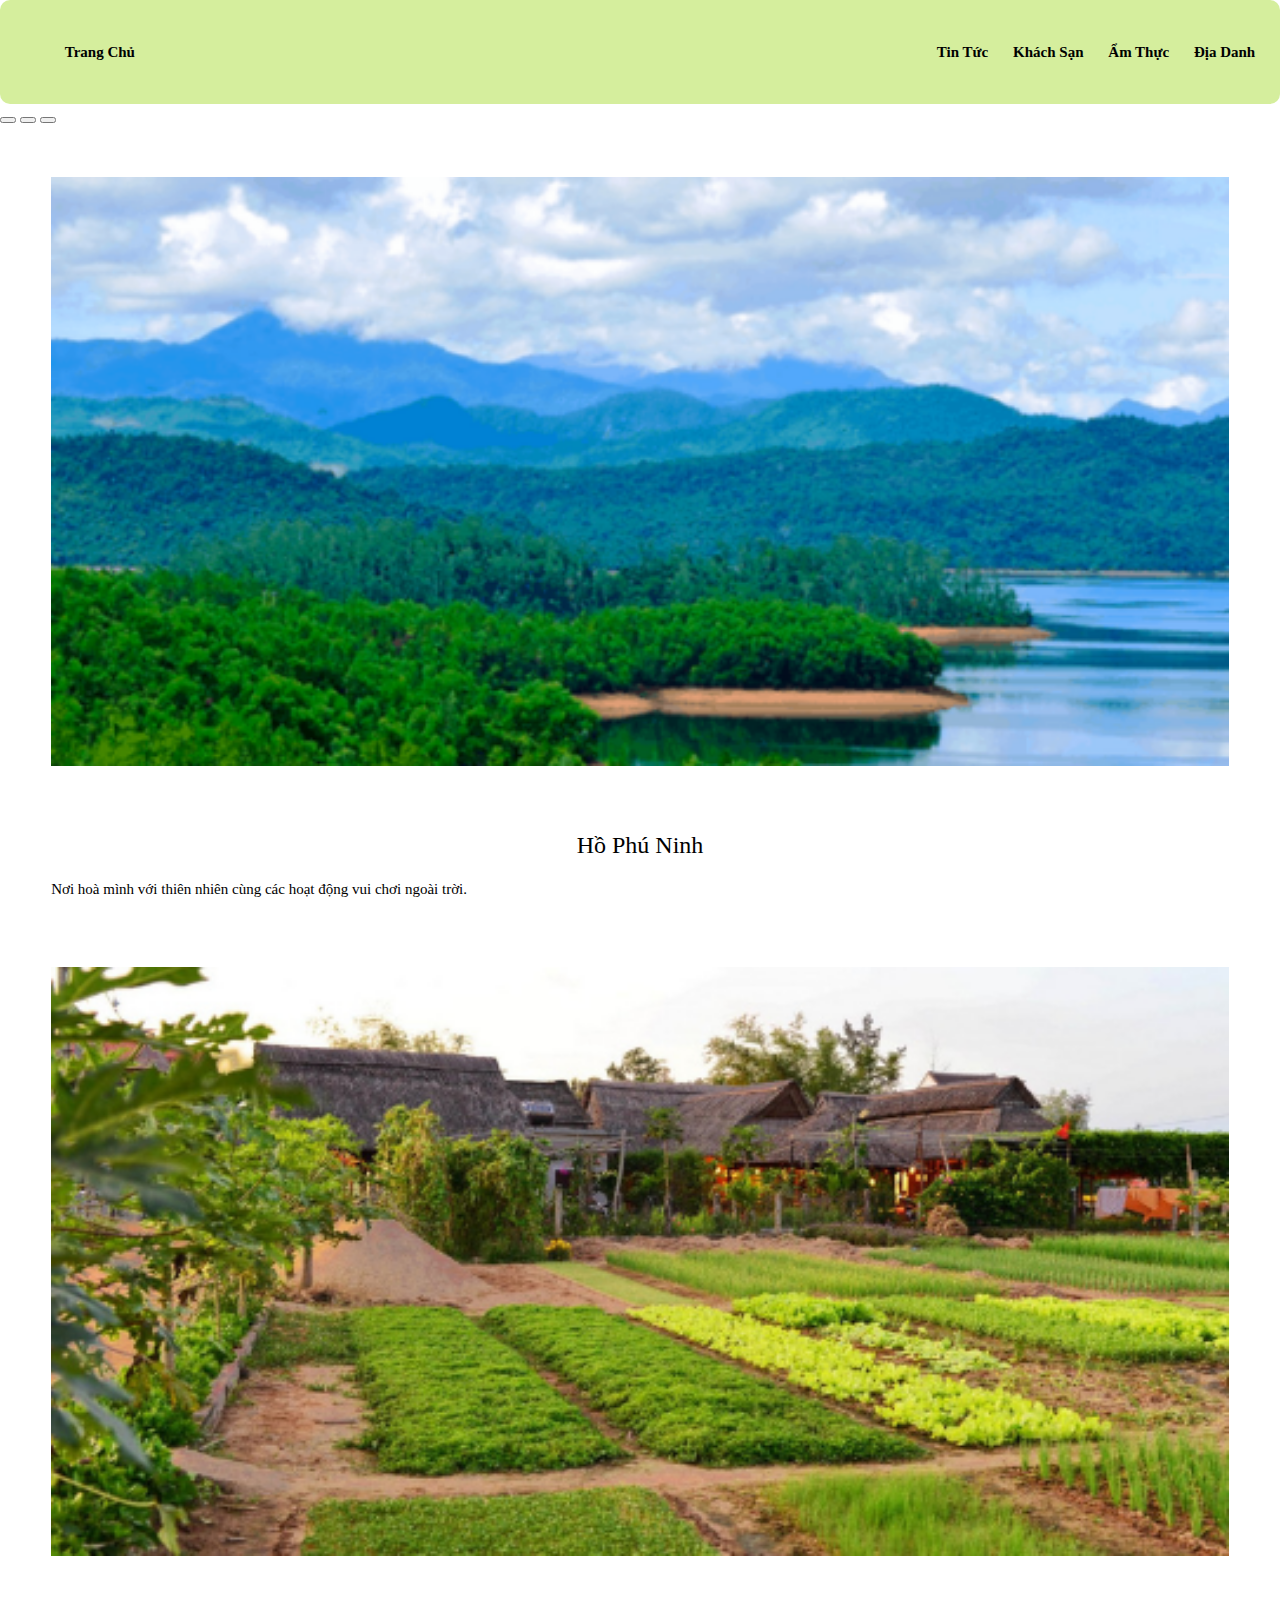
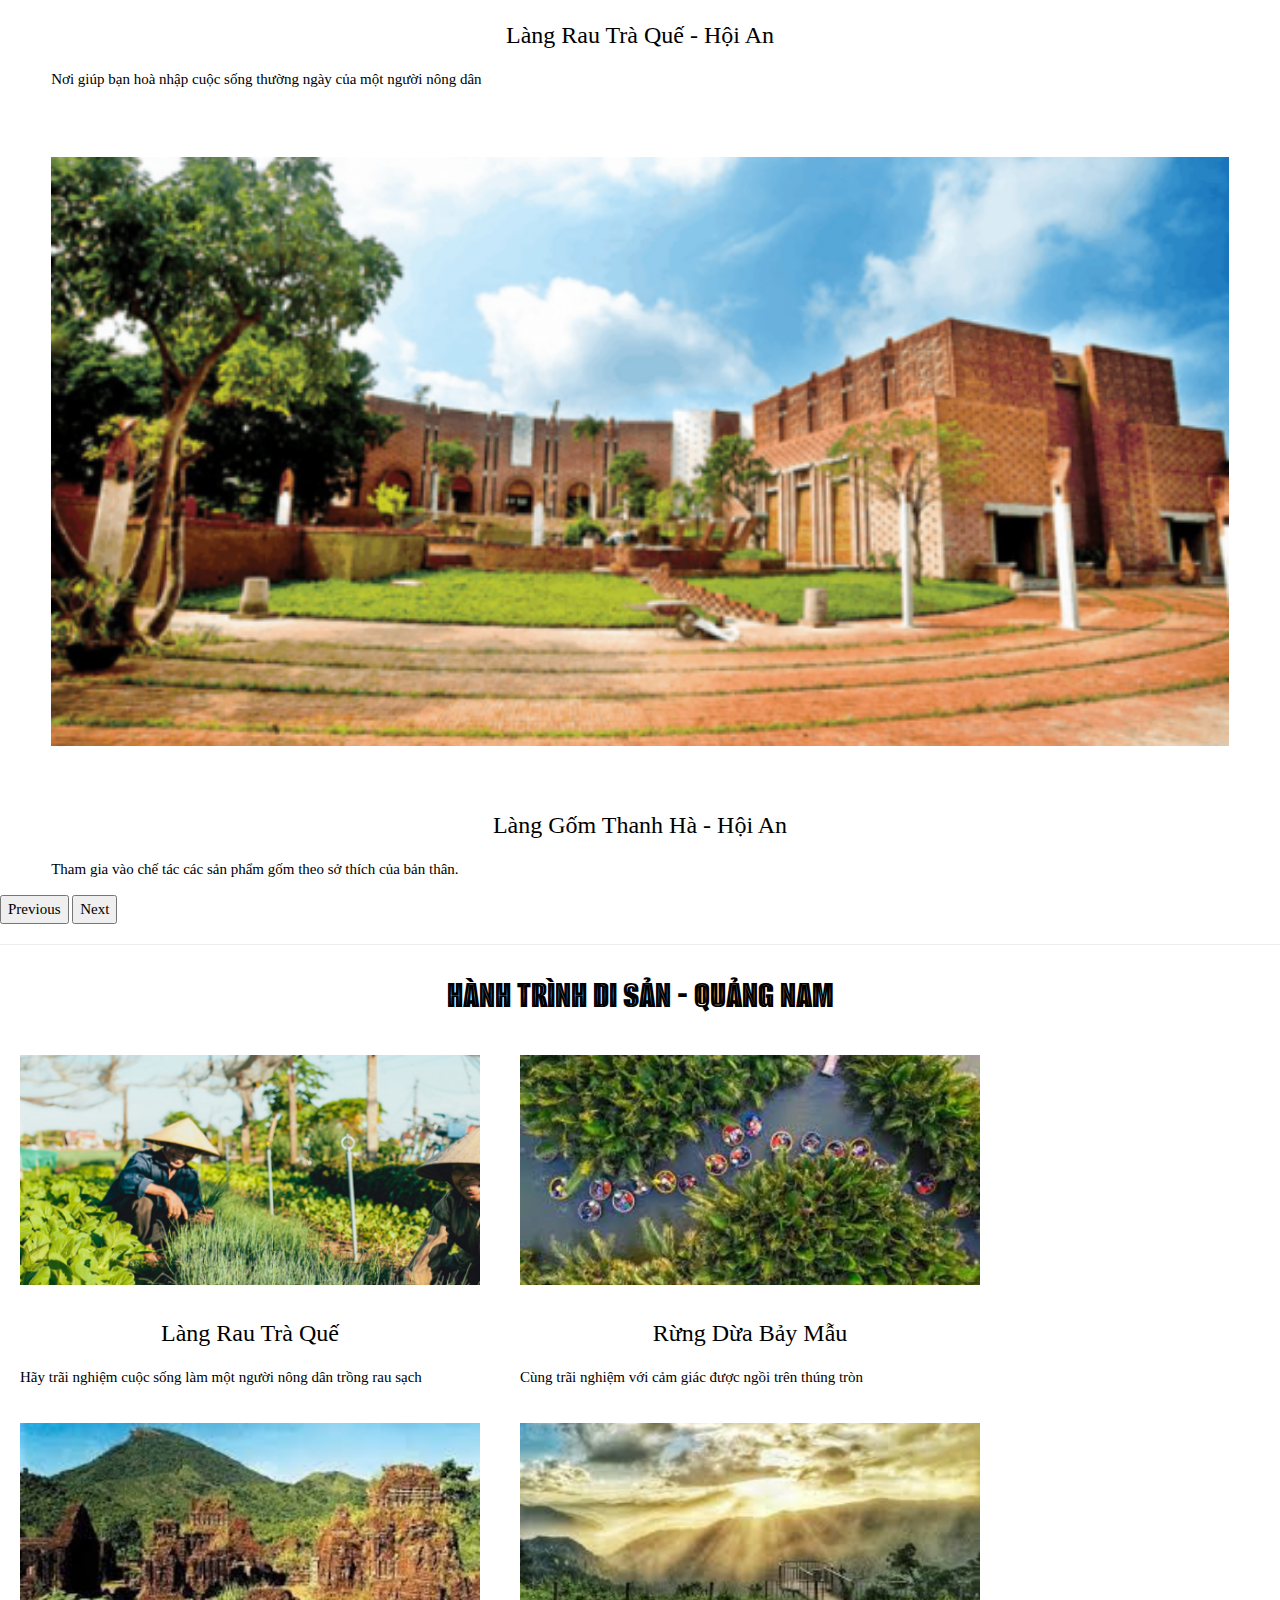
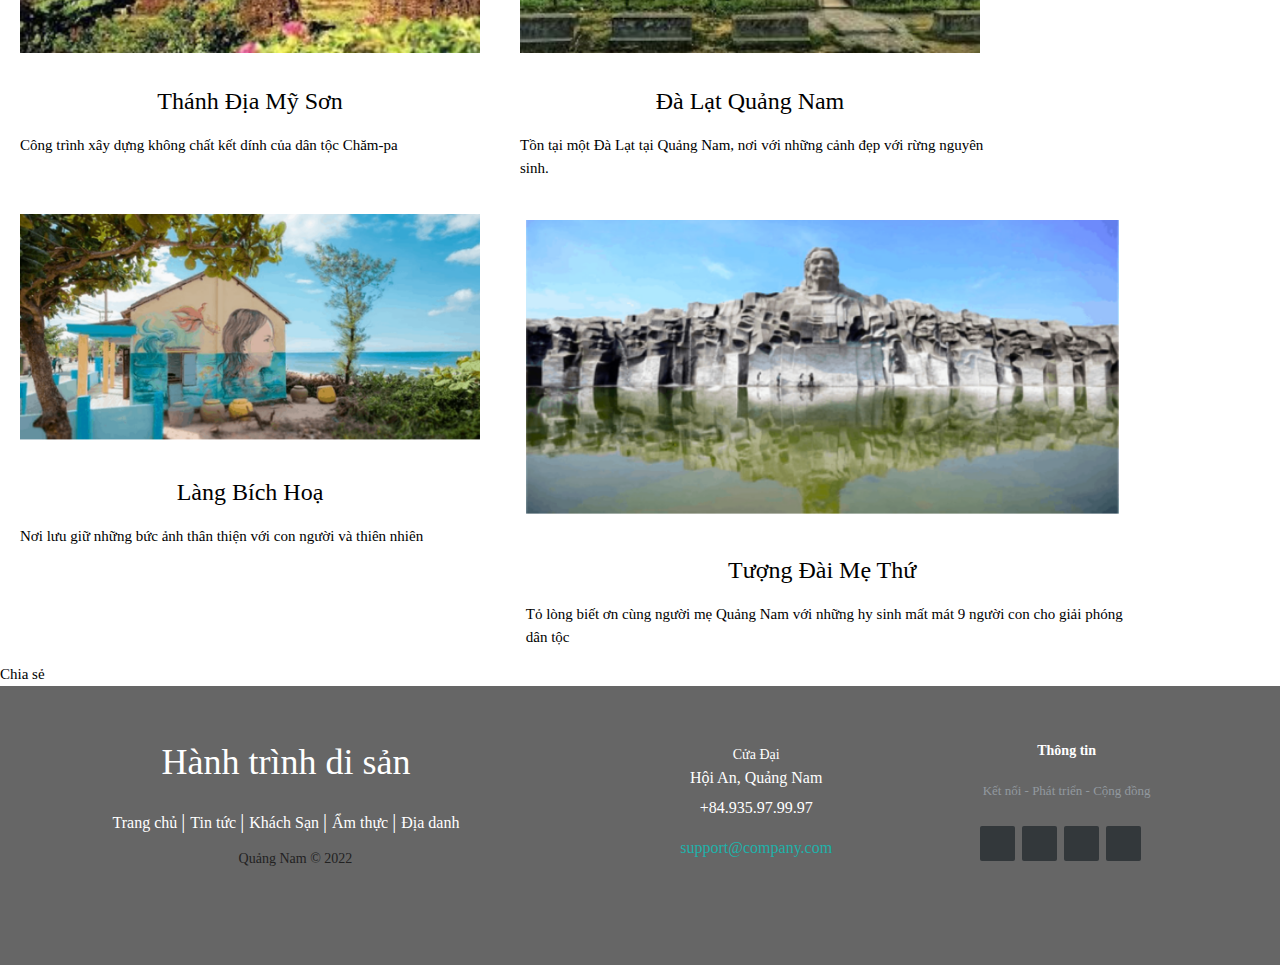
<file: index.html>
<!DOCTYPE html>
<html lang="en">

<head>
  <title>Du Lịch Quảng Nam</title>
  <meta charset="utf-8">
  <meta name="viewport" content="width=device-width, initial-scale=1">
  <meta name="keywords" content="du lịch quảng nam">
  <meta name="description" content="hành trình di sản quảng nam">
  <link href="https://cdn.jsdelivr.net/npm/bootstrap@5.1.3/dist/css/bootstrap.min.css" rel="stylesheet"
    integrity="sha384-1BmE4kWBq78iYhFldvKuhfTAU6auU8tT94WrHftjDbrCEXSU1oBoqyl2QvZ6jIW3" crossorigin="anonymous">
  <script src="https://cdn.jsdelivr.net/npm/bootstrap@5.1.3/dist/js/bootstrap.bundle.min.js"></script>
  <link rel="stylesheet" href="https://www.w3schools.com/w3css/4/w3.css">
  <link rel="preconnect" href="https://fonts.googleapis.com">
  <link rel="preconnect" href="https://fonts.gstatic.com" crossorigin>
  <link href="https://fonts.googleapis.com/css2?family=Alumni+Sans+Inline+One:ital@1&display=swap" rel="stylesheet">
  <link rel="stylesheet" href="./destop.css">
  <link rel="stylesheet" href="./mobile.css">
  <link rel="stylesheet" href="./tablet.css">
  <script async defer crossorigin="anonymous" src="https://connect.facebook.net/vi_VN/sdk.js#xfbml=1&version=v13.0"
    nonce="Wkd7TVkU"></script>
  <!-- Global site tag (gtag.js) - Google Analytics -->
  <script async src="https://www.googletagmanager.com/gtag/js?id=UA-228165964-1">
  </script>
  <script>
    window.dataLayer = window.dataLayer || [];
    function gtag() { dataLayer.push(arguments); }
    gtag('js', new Date());

    gtag('config', 'UA-228165964-1');
  </script>
</head>

<body class="container">
  <nav class="row">
    <ul>
      <li><a href="#" target="_blank" class="left">Trang Chủ</a></li>
      <li><a href="#" target="_blank" class="right">Địa Danh</a></li>
      <li><a href="#" class="right">Ẩm Thực</a></li>
      <li><a href="#" class="right">Khách Sạn</a></li>
      <li><a href="#" class="right">Tin Tức</a></li>
    </ul>
  </nav>
  <main class="row">
    <div id="carouselExampleCaptions" class="carousel slide" data-bs-ride="carousel">
      <div class="carousel-indicators">
        <button type="button" data-bs-target="#carouselExampleCaptions" data-bs-slide-to="0" class="active"
          aria-current="true" aria-label="Slide 1"></button>
        <button type="button" data-bs-target="#carouselExampleCaptions" data-bs-slide-to="1"
          aria-label="Slide 2"></button>
        <button type="button" data-bs-target="#carouselExampleCaptions" data-bs-slide-to="2"
          aria-label="Slide 3"></button>
      </div>
      <div class="carousel-inner">
        <div class="carousel-item active">
          <img src="./img/3.png" class="d-block w-100" alt="...">
          <div class="carousel-caption d-none d-md-block">
            <h3>Hồ Phú Ninh</h3>
            <p>Nơi hoà mình với thiên nhiên cùng các hoạt động vui chơi ngoài trời.</p>
          </div>
        </div>
        <div class="carousel-item">
          <img src="./img/1.png" class="d-block w-100" alt="...">
          <div class="carousel-caption d-none d-md-block">
            <h3>Làng Rau Trà Quế - Hội An</h3>
            <p>Nơi giúp bạn hoà nhập cuộc sống thường ngày của một người nông dân</p>
          </div>
        </div>
        <div class="carousel-item">
          <img src="./img/2.png" class="d-block w-100" alt="...">
          <div class="carousel-caption d-none d-md-block">
            <h3>Làng Gốm Thanh Hà - Hội An</h3>
            <p>Tham gia vào chế tác các sản phẩm gốm theo sở thích của bản thân.</p>
          </div>
        </div>
      </div>
      <button class="carousel-control-prev" type="button" data-bs-target="#carouselExampleCaptions"
        data-bs-slide="prev">
        <span class="carousel-control-prev-icon" aria-hidden="true"></span>
        <span class="visually-hidden">Previous</span>
      </button>
      <button class="carousel-control-next" type="button" data-bs-target="#carouselExampleCaptions"
        data-bs-slide="next">
        <span class="carousel-control-next-icon" aria-hidden="true"></span>
        <span class="visually-hidden">Next</span>
      </button>
    </div>
    <div class="content">
      <hr>
      <h1>HÀNH TRÌNH DI SẢN - QUẢNG NAM</h1>
    </div>
    <div class="flex-container">
      <div class="col-lg-4 col-md-6">
        <img src="./img/rau.png" alt="Hội An">
        <a href="lang_rau_tra_que.html">
          <h3>Làng Rau Trà Quế</h3>
        </a>
        <p>Hãy trãi nghiệm cuộc sống làm một người nông dân trồng rau sạch</p>
      </div>
      <div class="col-lg-4 col-md-6">
        <img src="./img/rung_dua_chu.png" alt="Du lịch Hội An - Rừng Dừa">
        <a href="rung_dua.html">
          <h3>Rừng Dừa Bảy Mẫu</h3>
        </a>
        <p>Cùng trãi nghiệm với cảm giác được ngồi trên thúng tròn</p>
      </div>
      <div class="col-lg-4 col-md-6">
        <img src="./img/my-son.png" alt="Du lịch Quảng Nam - Tháp Mỹ Sơn">
        <a href="my_son.html">
          <h3>Thánh Địa Mỹ Sơn</h3>
        </a>
        <p>Công trình xây dựng không chất kết dính của dân tộc Chăm-pa</p>
      </div>
      <div class="col-lg-4 col-md-6">
        <img src="./img/tay-giang.png" alt="Du lịch Quảng Nam - Tây Giang">
        <a href="taygiangchu.html">
          <h3>Đà Lạt Quảng Nam</h3>
        </a>
        <p>Tồn tại một Đà Lạt tại Quảng Nam, nơi với những cảnh đẹp với rừng nguyên sinh.</p>
      </div>
      <div class="col-lg-4 col-md-6">
        <img src="./img/bichhoa.png" alt="Làng Bích Hoạ Tam Thanh">
        <a href="bich_hoa.html">
          <h3>Làng Bích Hoạ</h3>
        </a>
        <p>Nơi lưu giữ những bức ảnh thân thiện với con người và thiên nhiên</p>
      </div>
      <div class="col-lg-4 col-md-6">
        <img src="./img/methu.png" alt="Tượng đài mẹ thứ - Quảng Nam">
        <a href="#">
          <h3>Tượng Đài Mẹ Thứ</h3>
        </a>
        <p>Tỏ lòng biết ơn cùng người mẹ Quảng Nam với những hy sinh mất mát 9 người con cho giải phóng dân tộc</p>
      </div>
    </div>
  </main>
  <div class="fb-share-button" data-href="https://developers.facebook.com/docs/plugins/" data-layout="button_count"
    data-size="small"><a target="_blank"
      href="https://www.facebook.com/sharer/sharer.php?u=https%3A%2F%2Fdevelopers.facebook.com%2Fdocs%2Fplugins%2F&amp;src=sdkpreparse"
      class="fb-xfbml-parse-ignore">Chia sẻ</a></div>
</body>
<footer class="footer-distributed">

  <div class="footer-left">

    <h3>Hành trình di sản<span></span></h3>

    <p class="footer-links">
      <a href="#" class="link-1">Trang chủ</a>

      <a href="#">Tin tức</a>

      <a href="#">Khách Sạn</a>

      <a href="#">Ẩm thực</a>

      <a href="#">Địa danh</a>
    </p>

    <p class="footer-company-name">Quảng Nam © 2022</p>
  </div>

  <div class="footer-center">

    <div>
      <i class="fa fa-map-marker"></i>
      <p><span>Cửa Đại</span> Hội An, Quảng Nam</p>
    </div>

    <div>
      <i class="fa fa-phone"></i>
      <p>+84.935.97.99.97</p>
    </div>

    <div>
      <i class="fa fa-envelope"></i>
      <p><a href="mailto:tinhnguyen1941@gmail.com">support@company.com</a></p>
    </div>

  </div>

  <div class="footer-right">

    <p class="footer-company-about">
      <span>Thông tin</span>
      Kết nối - Phát triển - Cộng đồng
    </p>

    <div class="footer-icons">

      <a href="#"><i class="fa fa-facebook"></i></a>
      <a href="#"><i class="fa fa-twitter"></i></a>
      <a href="#"><i class="fa fa-linkedin"></i></a>
      <a href="#"><i class="fa fa-github"></i></a>

    </div>

  </div>

</footer>
</body>

</html>
</file>
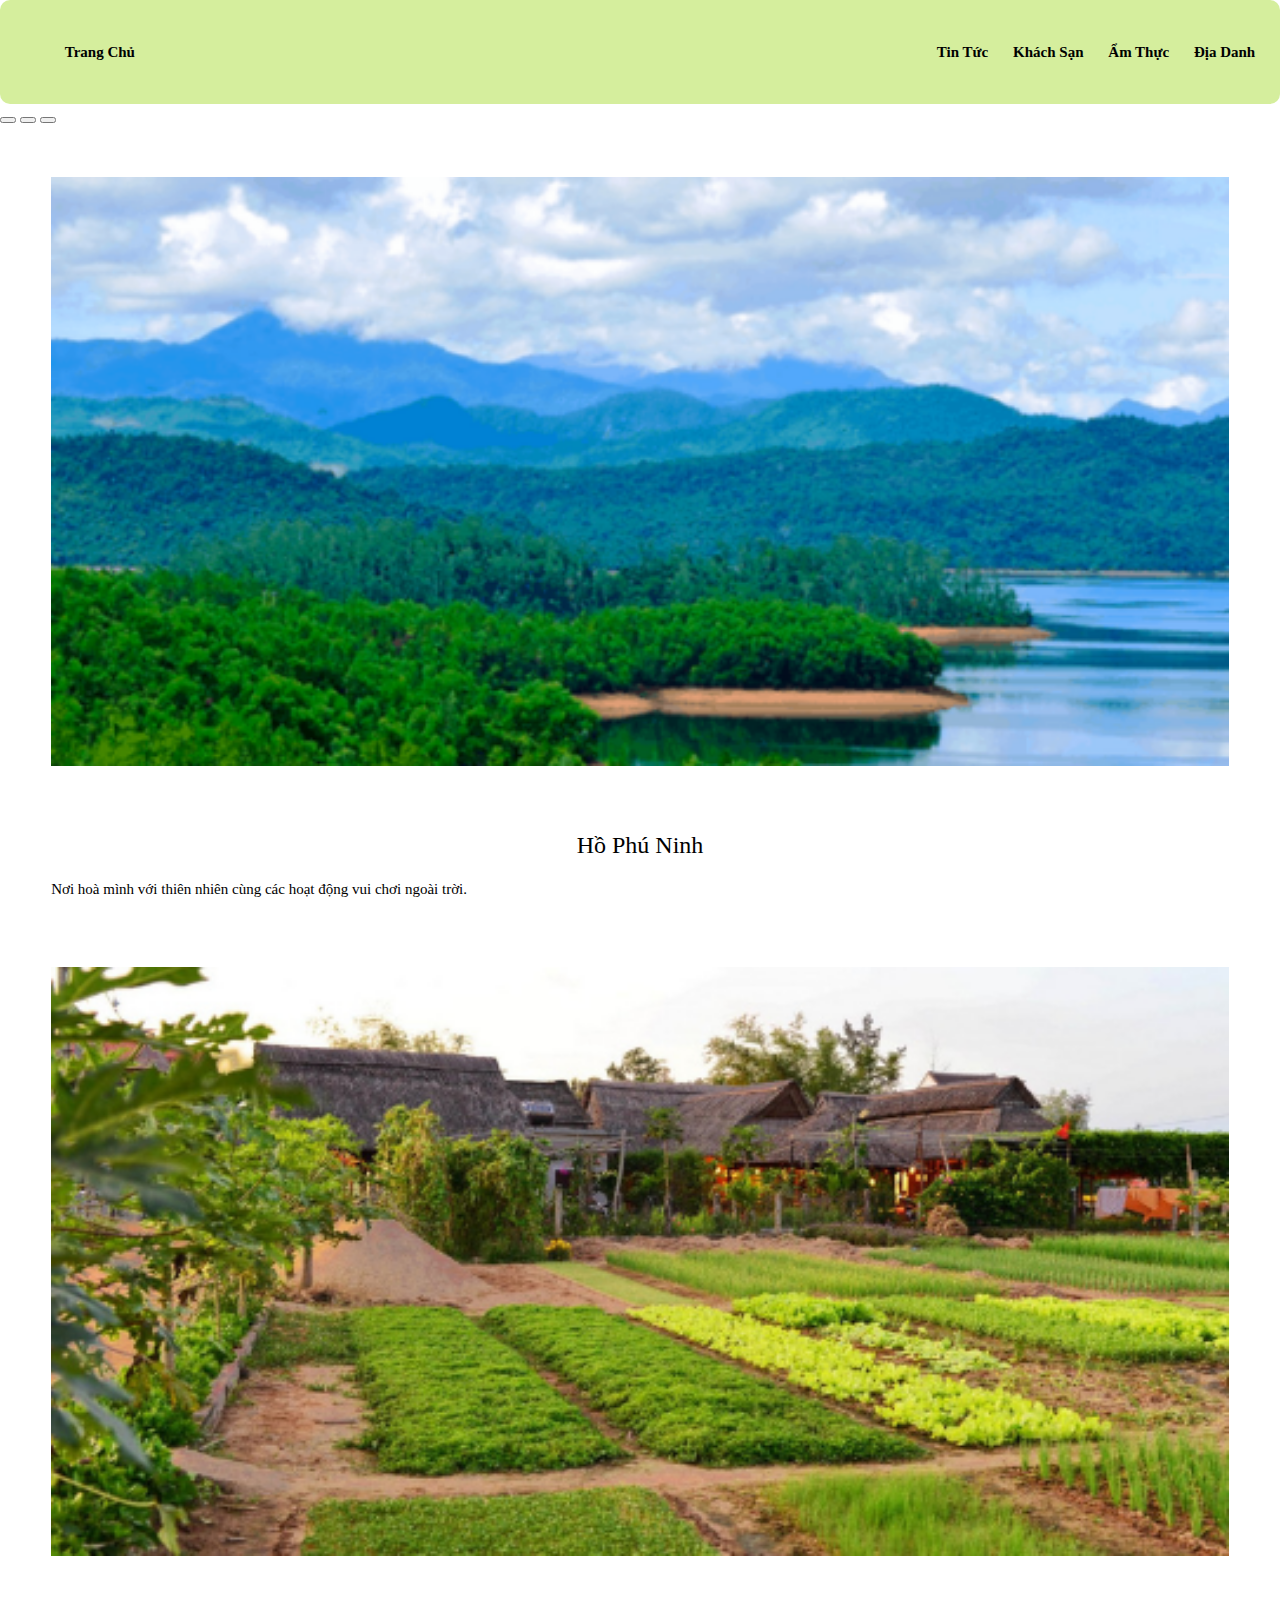
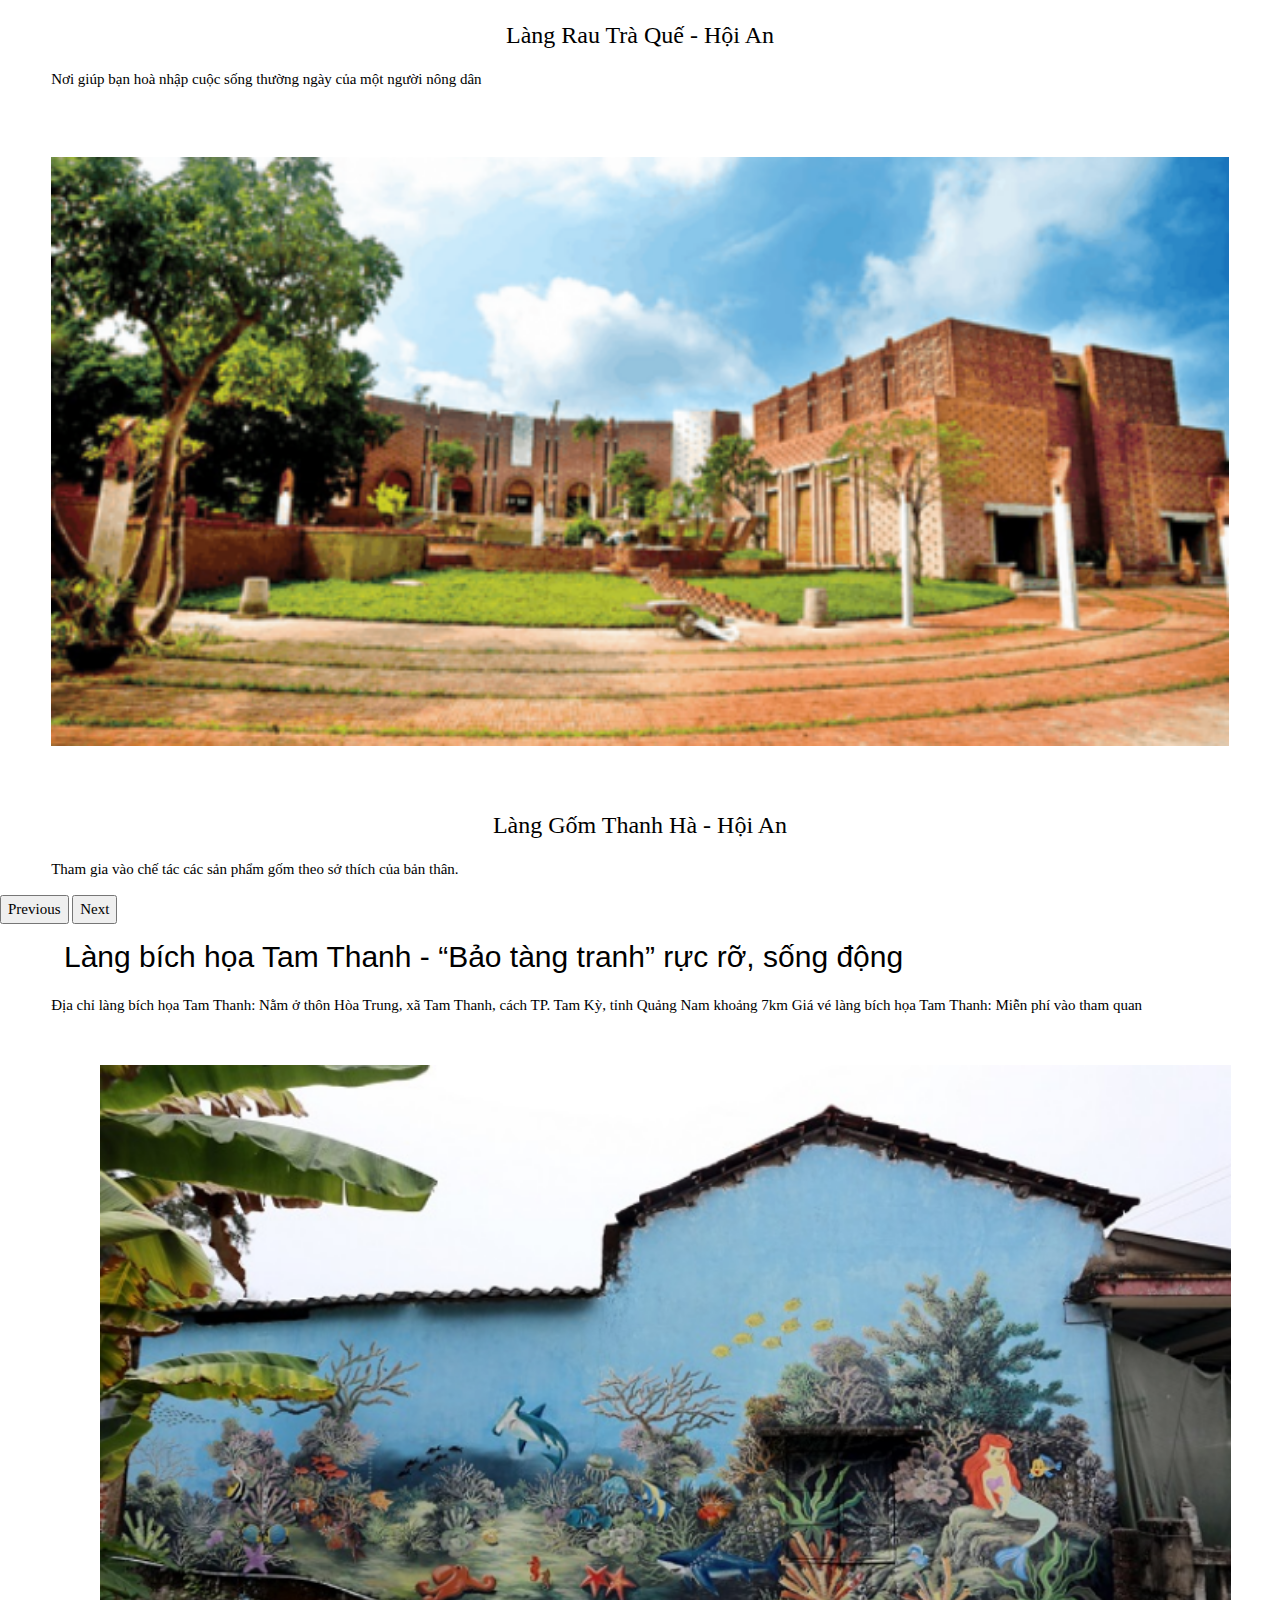
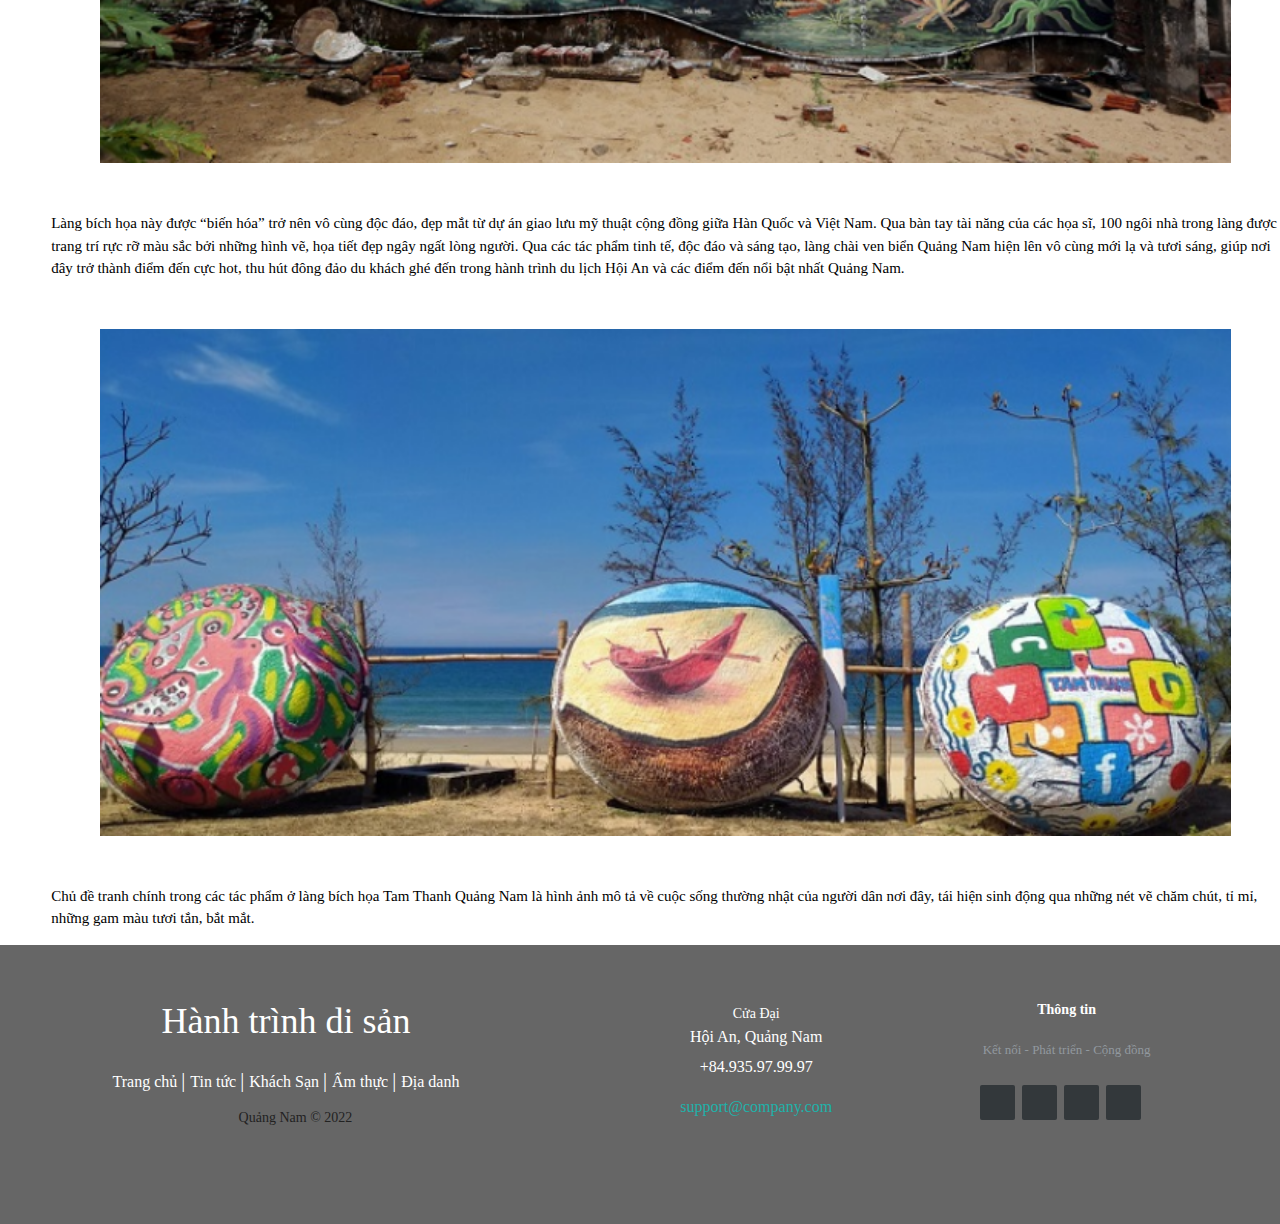
<file: bich_hoa.html>
<!DOCTYPE html>
<html lang="en">

<head>
    <meta charset="utf-8">
    <meta name="viewport" content="width=device-width, initial-scale=1">
    <meta name="keywords" content="du lịch quảng nam">
    <meta name="description" content="hành trình di sản quảng nam">
    <link href="https://cdn.jsdelivr.net/npm/bootstrap@5.1.3/dist/css/bootstrap.min.css" rel="stylesheet"
        integrity="sha384-1BmE4kWBq78iYhFldvKuhfTAU6auU8tT94WrHftjDbrCEXSU1oBoqyl2QvZ6jIW3" crossorigin="anonymous">
    <script src="https://cdn.jsdelivr.net/npm/bootstrap@5.1.3/dist/js/bootstrap.bundle.min.js"></script>
    <link rel="stylesheet" href="https://www.w3schools.com/w3css/4/w3.css">
    <link rel="preconnect" href="https://fonts.googleapis.com">
    <link rel="preconnect" href="https://fonts.gstatic.com" crossorigin>
    <link href="https://fonts.googleapis.com/css2?family=Alumni+Sans+Inline+One:ital@1&display=swap" rel="stylesheet">
    <link rel="stylesheet" href="./destop.css">
    <link rel="stylesheet" href="./mobile.css">
    <link rel="stylesheet" href="./tablet.css">
    <title>Làng Bích Hoạ - Tam Thanh</title>
</head>

<body class="container">
    <nav class="row">
        <ul>
            <li><a href="#" target="_blank" class="left">Trang Chủ</a></li>
            <li><a href="#" target="_blank" class="right">Địa Danh</a></li>
            <li><a href="#" class="right">Ẩm Thực</a></li>
            <li><a href="#" class="right">Khách Sạn</a></li>
            <li><a href="#" class="right">Tin Tức</a></li>
        </ul>
    </nav>
    <main class="row">
        <div id="carouselExampleCaptions" class="carousel slide" data-bs-ride="carousel">
            <div class="carousel-indicators">
                <button type="button" data-bs-target="#carouselExampleCaptions" data-bs-slide-to="0" class="active"
                    aria-current="true" aria-label="Slide 1"></button>
                <button type="button" data-bs-target="#carouselExampleCaptions" data-bs-slide-to="1"
                    aria-label="Slide 2"></button>
                <button type="button" data-bs-target="#carouselExampleCaptions" data-bs-slide-to="2"
                    aria-label="Slide 3"></button>
            </div>
            <div class="carousel-inner">
                <div class="carousel-item active">
                    <img src="./img/3.png" class="d-block w-100" alt="...">
                    <div class="carousel-caption d-none d-md-block">
                        <h3>Hồ Phú Ninh</h3>
                        <p>Nơi hoà mình với thiên nhiên cùng các hoạt động vui chơi ngoài trời.</p>
                    </div>
                </div>
                <div class="carousel-item">
                    <img src="./img/1.png" class="d-block w-100" alt="...">
                    <div class="carousel-caption d-none d-md-block">
                        <h3>Làng Rau Trà Quế - Hội An</h3>
                        <p>Nơi giúp bạn hoà nhập cuộc sống thường ngày của một người nông dân</p>
                    </div>
                </div>
                <div class="carousel-item">
                    <img src="./img/2.png" class="d-block w-100" alt="...">
                    <div class="carousel-caption d-none d-md-block">
                        <h3>Làng Gốm Thanh Hà - Hội An</h3>
                        <p>Tham gia vào chế tác các sản phẩm gốm theo sở thích của bản thân.</p>
                    </div>
                </div>
            </div>
            <button class="carousel-control-prev" type="button" data-bs-target="#carouselExampleCaptions"
                data-bs-slide="prev">
                <span class="carousel-control-prev-icon" aria-hidden="true"></span>
                <span class="visually-hidden">Previous</span>
            </button>
            <button class="carousel-control-next" type="button" data-bs-target="#carouselExampleCaptions"
                data-bs-slide="next">
                <span class="carousel-control-next-icon" aria-hidden="true"></span>
                <span class="visually-hidden">Next</span>
            </button>
        </div>
        <div>
            <h2>Làng bích họa Tam Thanh - “Bảo tàng tranh” rực rỡ, sống động</h2>
            <p>
                Địa chỉ làng bích họa Tam Thanh: Nằm ở thôn Hòa Trung, xã Tam Thanh, cách TP. Tam Kỳ, tỉnh Quảng Nam
                khoảng 7km
                Giá vé làng bích họa Tam Thanh: Miễn phí vào tham quan
                <img src="./img/tuong.png">
                Làng bích họa này được “biến hóa” trở nên vô cùng độc đáo, đẹp mắt từ dự án giao lưu mỹ thuật cộng đồng
                giữa Hàn Quốc và Việt Nam. Qua bàn tay tài năng của các họa sĩ, 100 ngôi nhà trong làng được trang trí
                rực rỡ màu sắc bởi những hình vẽ, họa tiết đẹp ngây ngất lòng người.
                Qua các tác phẩm tinh tế, độc đáo và sáng tạo, làng chài ven biển Quảng Nam hiện lên vô cùng mới lạ và
                tươi sáng, giúp nơi đây trở thành điểm đến cực hot, thu hút đông đảo du khách ghé đến trong hành trình
                du lịch Hội An và các điểm đến nổi bật nhất Quảng Nam.
                <img src="./img/thung.png">
                Chủ đề tranh chính trong các tác phẩm ở làng bích họa Tam Thanh Quảng Nam là hình ảnh mô tả về cuộc sống
                thường nhật của người dân nơi đây, tái hiện sinh động qua những nét vẽ chăm chút, tỉ mỉ, những gam màu
                tươi tắn, bắt mắt.
            </p>
        </div>
    </main>
    <footer class="footer-distributed">

        <div class="footer-left">

            <h3>Hành trình di sản<span></span></h3>

            <p class="footer-links">
                <a href="#" class="link-1">Trang chủ</a>

                <a href="#">Tin tức</a>

                <a href="#">Khách Sạn</a>

                <a href="#">Ẩm thực</a>

                <a href="#">Địa danh</a>
            </p>

            <p class="footer-company-name">Quảng Nam © 2022</p>
        </div>

        <div class="footer-center">

            <div>
                <i class="fa fa-map-marker"></i>
                <p><span>Cửa Đại</span> Hội An, Quảng Nam</p>
            </div>

            <div>
                <i class="fa fa-phone"></i>
                <p>+84.935.97.99.97</p>
            </div>

            <div>
                <i class="fa fa-envelope"></i>
                <p><a href="mailto:tinhnguyen1941@gmail.com">support@company.com</a></p>
            </div>

        </div>

        <div class="footer-right">

            <p class="footer-company-about">
                <span>Thông tin</span>
                Kết nối - Phát triển - Cộng đồng
            </p>

            <div class="footer-icons">

                <a href="#"><i class="fa fa-facebook"></i></a>
                <a href="#"><i class="fa fa-twitter"></i></a>
                <a href="#"><i class="fa fa-linkedin"></i></a>
                <a href="#"><i class="fa fa-github"></i></a>

            </div>

        </div>

    </footer>
</body>

</html>
</file>
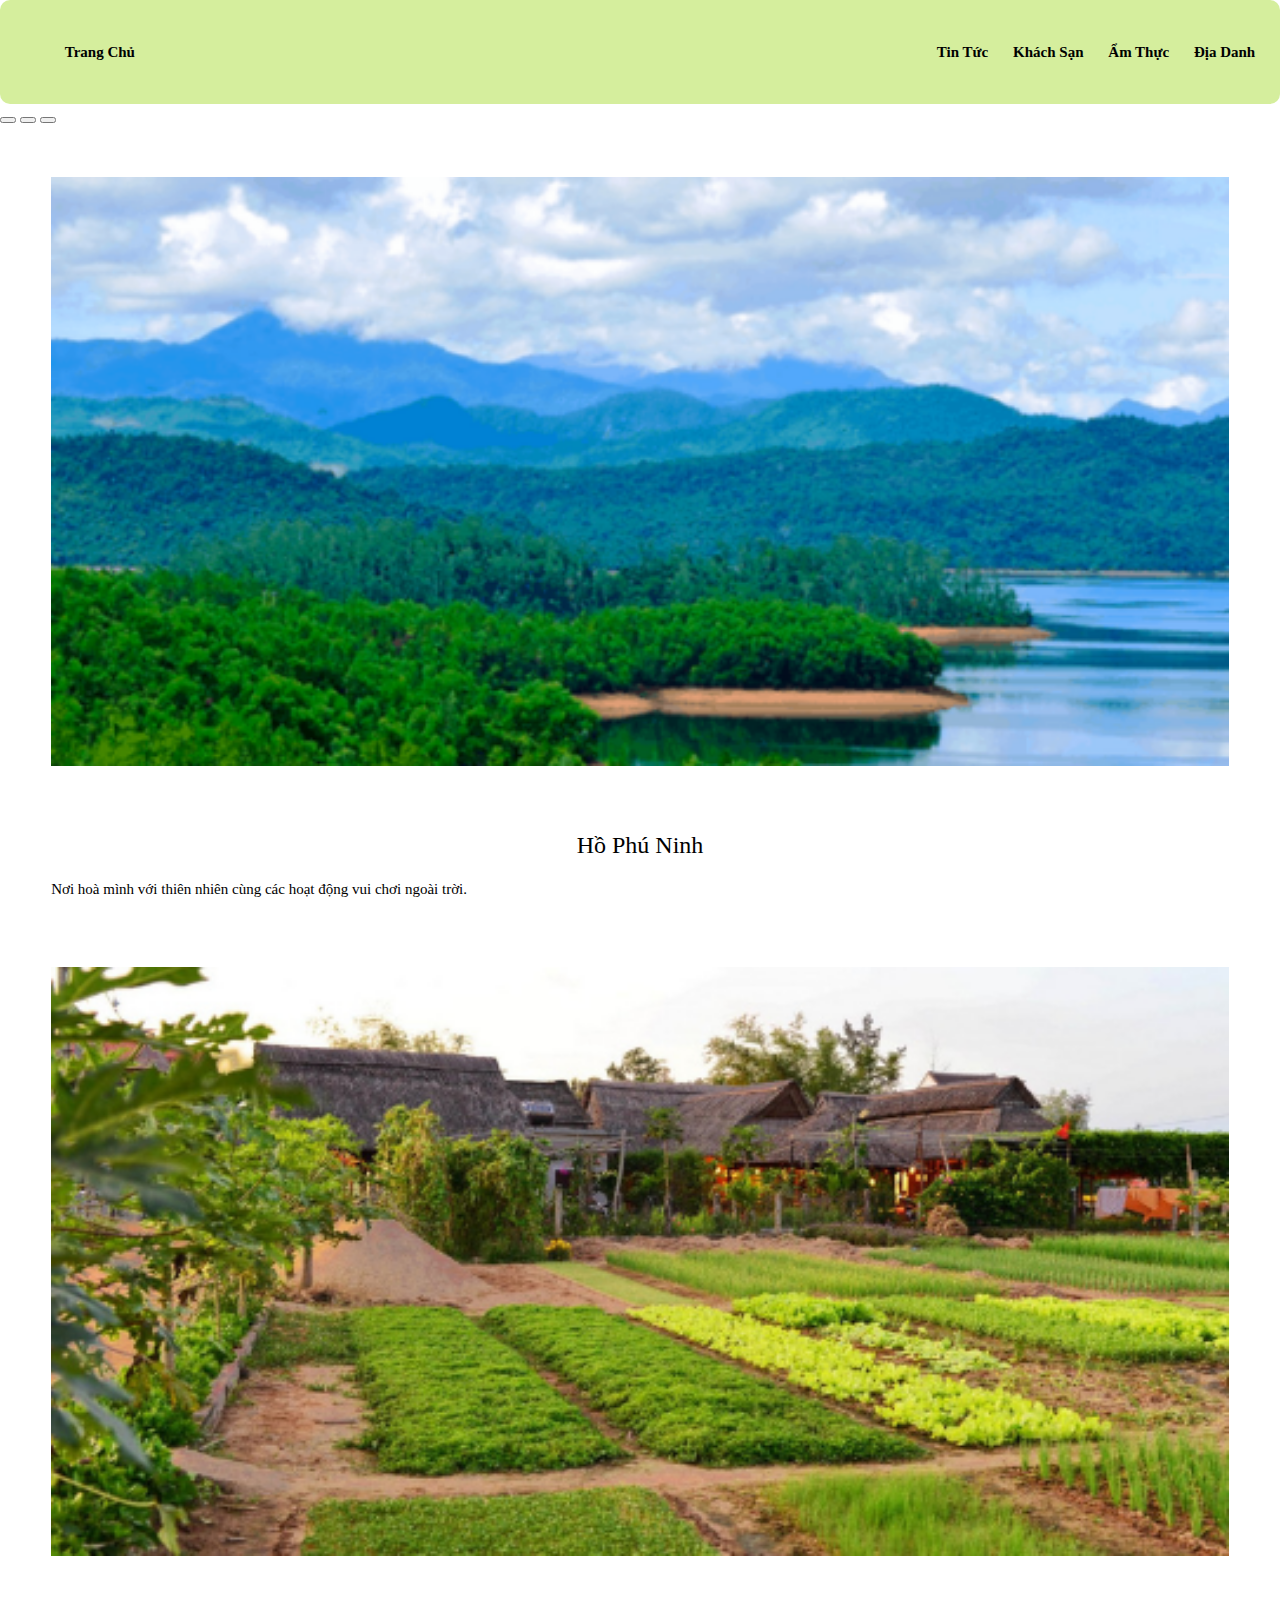
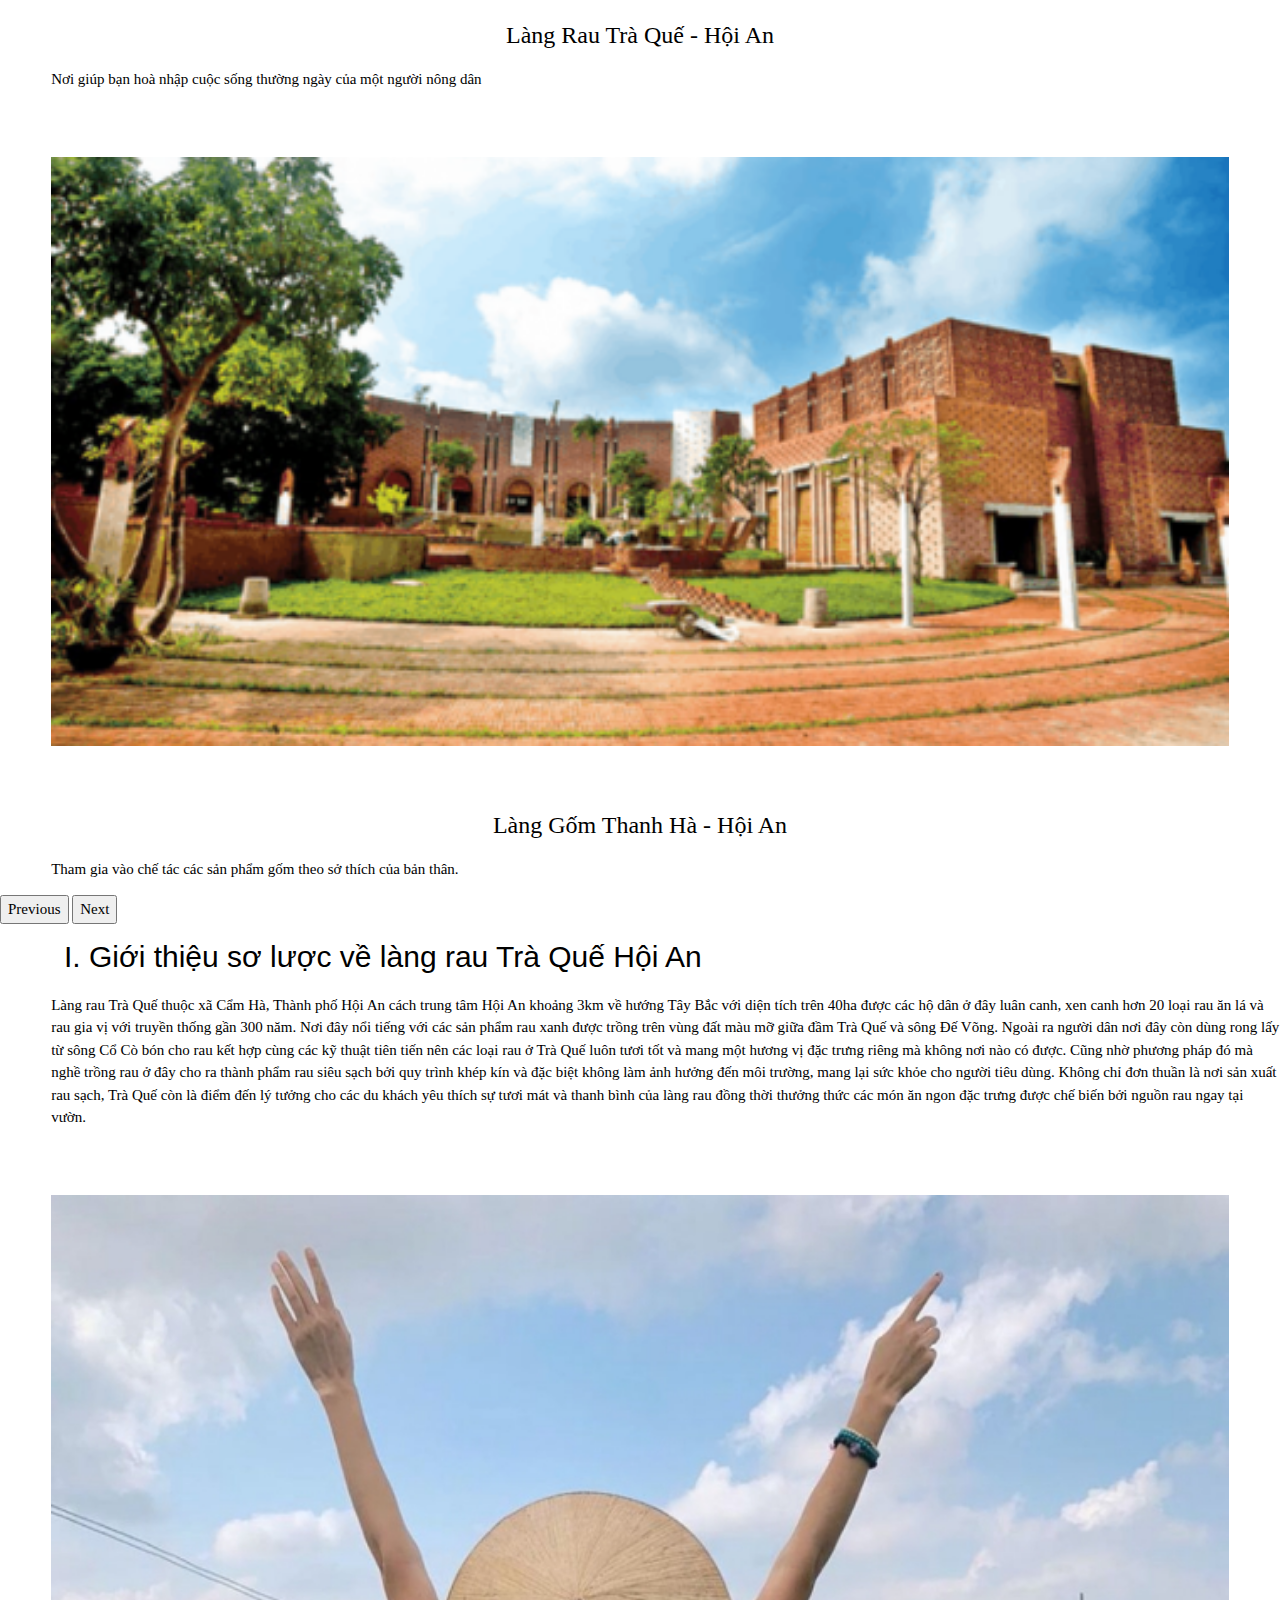
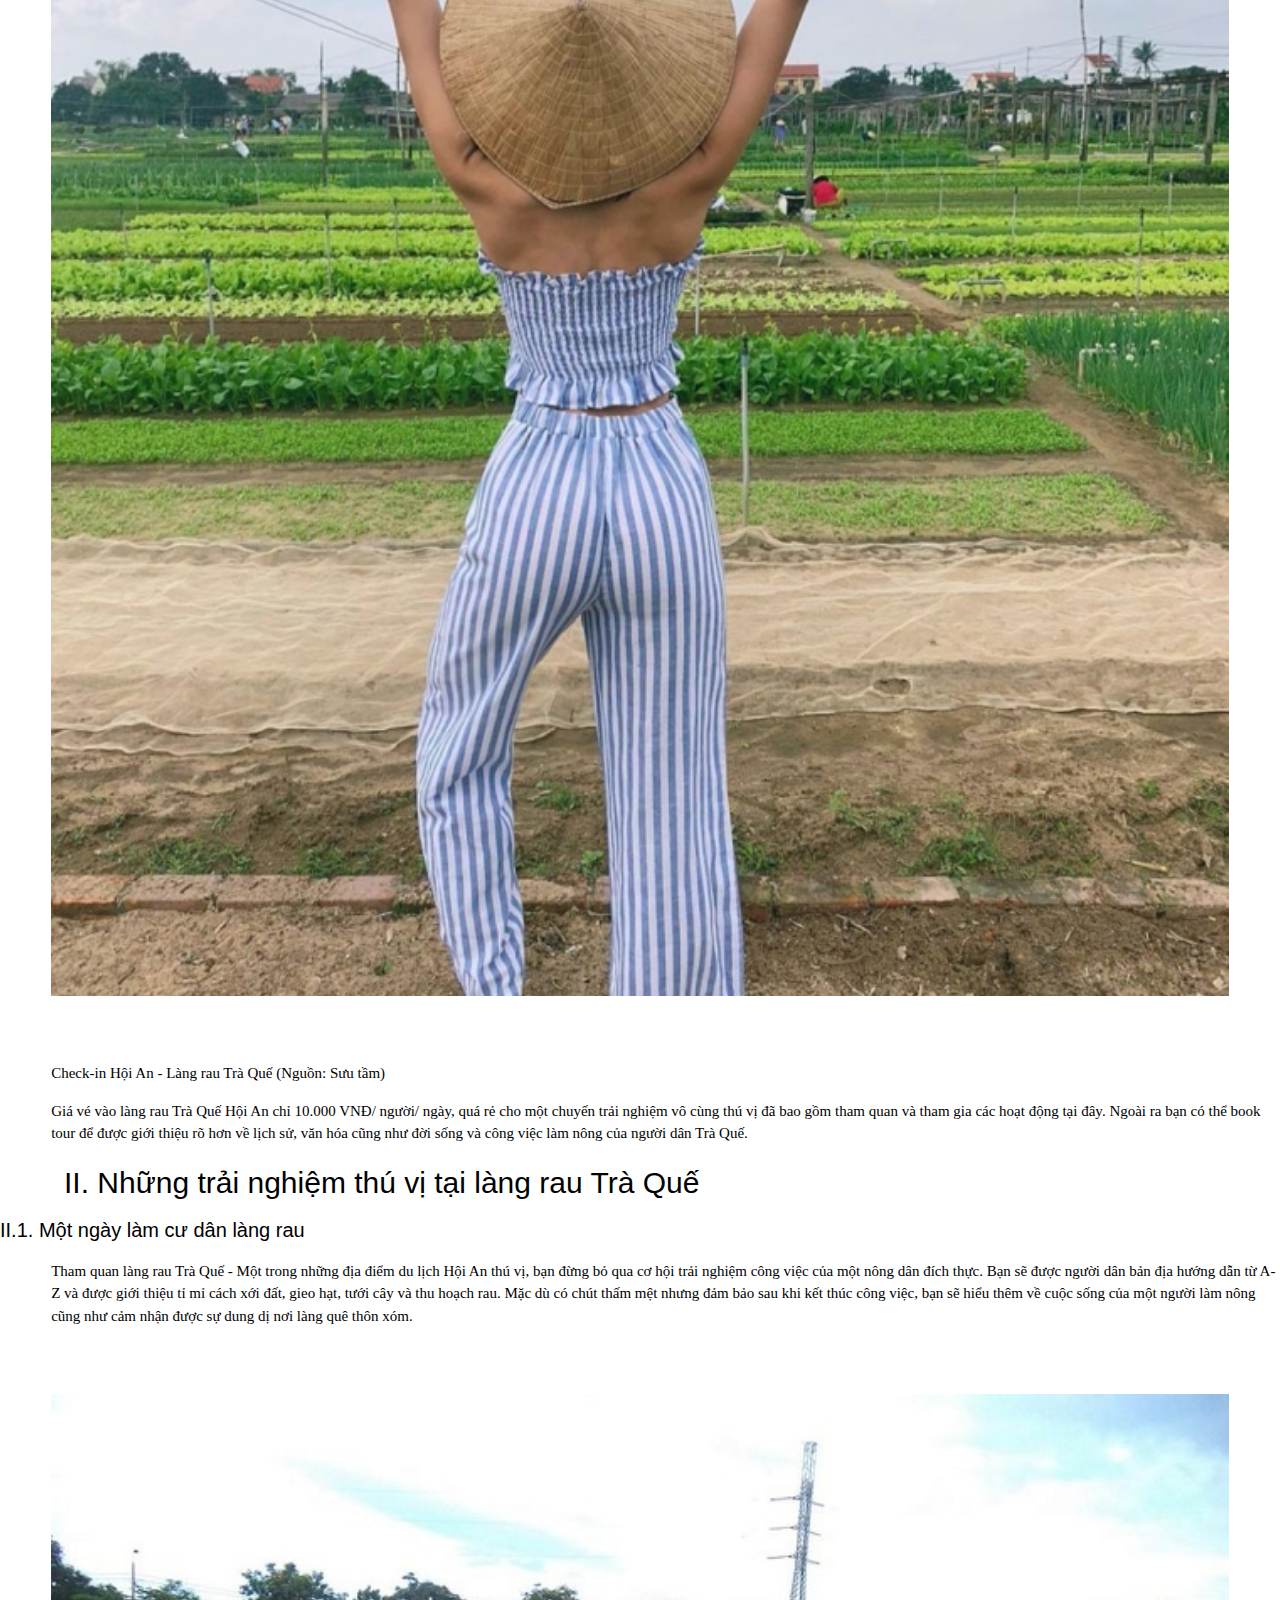
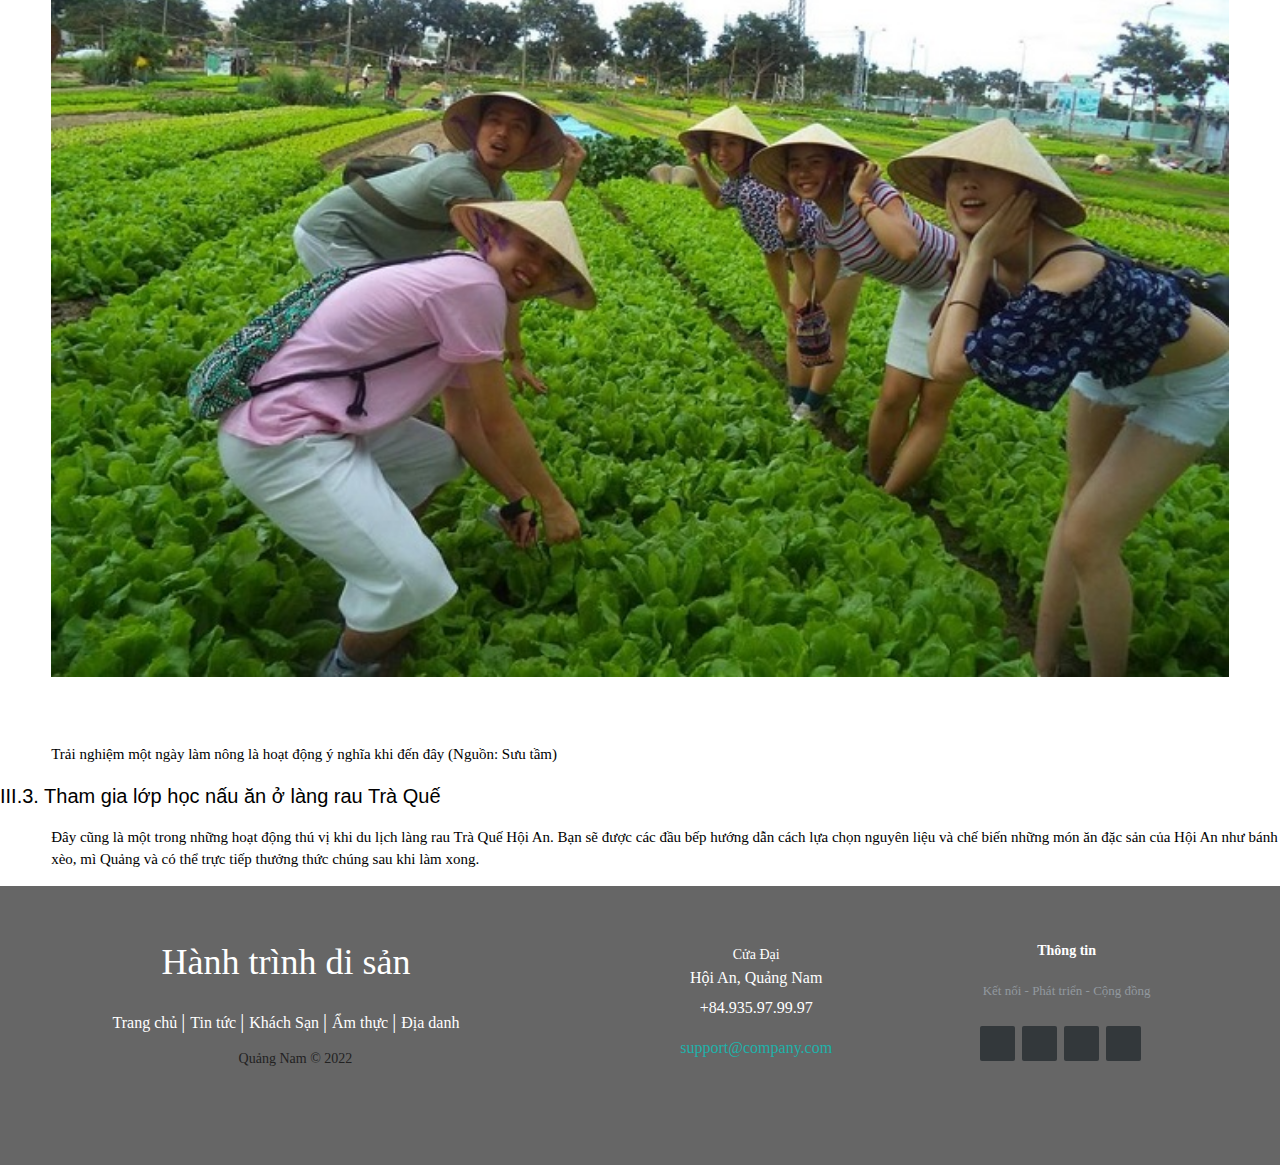
<file: lang_rau_tra_que.html>
<!DOCTYPE html>
<html lang="en">

<head>
  <title>Du lịch Quảng Nam - Hội An</title>
  <meta charset="utf-8">
  <meta name="viewport" content="width=device-width, initial-scale=1">
  <meta name="keywords" content="du lịch quảng nam">
  <meta name="description" content="hành trình di sản quảng nam">
  <link href="https://cdn.jsdelivr.net/npm/bootstrap@5.1.3/dist/css/bootstrap.min.css" rel="stylesheet"
    integrity="sha384-1BmE4kWBq78iYhFldvKuhfTAU6auU8tT94WrHftjDbrCEXSU1oBoqyl2QvZ6jIW3" crossorigin="anonymous">
  <script src="https://cdn.jsdelivr.net/npm/bootstrap@5.1.3/dist/js/bootstrap.bundle.min.js"></script>
  <link rel="stylesheet" href="https://www.w3schools.com/w3css/4/w3.css">
  <link rel="preconnect" href="https://fonts.googleapis.com">
  <link rel="preconnect" href="https://fonts.gstatic.com" crossorigin>
  <link href="https://fonts.googleapis.com/css2?family=Alumni+Sans+Inline+One:ital@1&display=swap" rel="stylesheet">
  <link rel="stylesheet" href="./destop.css">
  <link rel="stylesheet" href="./mobile.css">
  <link rel="stylesheet" href="./tablet.css">
</head>

<body class="container">
  <nav class="row">
    <ul>
      <li><a href="#" target="_blank" class="left">Trang Chủ</a></li>
      <li><a href="#" target="_blank" class="right">Địa Danh</a></li>
      <li><a href="#" class="right">Ẩm Thực</a></li>
      <li><a href="#" class="right">Khách Sạn</a></li>
      <li><a href="#" class="right">Tin Tức</a></li>
    </ul>
  </nav>
  <main class="row">
    <div id="carouselExampleCaptions" class="carousel slide" data-bs-ride="carousel">
      <div class="carousel-indicators">
        <button type="button" data-bs-target="#carouselExampleCaptions" data-bs-slide-to="0" class="active"
          aria-current="true" aria-label="Slide 1"></button>
        <button type="button" data-bs-target="#carouselExampleCaptions" data-bs-slide-to="1"
          aria-label="Slide 2"></button>
        <button type="button" data-bs-target="#carouselExampleCaptions" data-bs-slide-to="2"
          aria-label="Slide 3"></button>
      </div>
      <div class="carousel-inner">
        <div class="carousel-item active">
          <img src="./img/3.png" class="d-block w-100" alt="...">
          <div class="carousel-caption d-none d-md-block">
            <h3>Hồ Phú Ninh</h3>
            <p>Nơi hoà mình với thiên nhiên cùng các hoạt động vui chơi ngoài trời.</p>
          </div>
        </div>
        <div class="carousel-item">
          <img src="./img/1.png" class="d-block w-100" alt="...">
          <div class="carousel-caption d-none d-md-block">
            <h3>Làng Rau Trà Quế - Hội An</h3>
            <p>Nơi giúp bạn hoà nhập cuộc sống thường ngày của một người nông dân</p>
          </div>
        </div>
        <div class="carousel-item">
          <img src="./img/2.png" class="d-block w-100" alt="...">
          <div class="carousel-caption d-none d-md-block">
            <h3>Làng Gốm Thanh Hà - Hội An</h3>
            <p>Tham gia vào chế tác các sản phẩm gốm theo sở thích của bản thân.</p>
          </div>
        </div>
      </div>
      <button class="carousel-control-prev" type="button" data-bs-target="#carouselExampleCaptions"
        data-bs-slide="prev">
        <span class="carousel-control-prev-icon" aria-hidden="true"></span>
        <span class="visually-hidden">Previous</span>
      </button>
      <button class="carousel-control-next" type="button" data-bs-target="#carouselExampleCaptions"
        data-bs-slide="next">
        <span class="carousel-control-next-icon" aria-hidden="true"></span>
        <span class="visually-hidden">Next</span>
      </button>
    </div>
    <h2>
      I. Giới thiệu sơ lược về làng rau Trà Quế Hội An
    </h2>
    <p>
      Làng rau Trà Quế thuộc xã Cẩm Hà, Thành phố Hội An cách trung tâm Hội An khoảng 3km về hướng Tây Bắc với diện tích
      trên 40ha được các hộ dân ở đây luân canh, xen canh hơn 20 loại rau ăn lá và rau gia vị với truyền thống gần 300
      năm.

      Nơi đây nổi tiếng với các sản phẩm rau xanh được trồng trên vùng đất màu mỡ giữa đầm Trà Quế và sông Đế Võng.
      Ngoài ra người dân nơi đây còn dùng rong lấy từ sông Cổ Cò bón cho rau kết hợp cùng các kỹ thuật tiên tiến nên các
      loại rau ở Trà Quế luôn tươi tốt và mang một hương vị đặc trưng riêng mà không nơi nào có được. Cũng nhờ phương
      pháp đó mà nghề trồng rau ở đây cho ra thành phẩm rau siêu sạch bởi quy trình khép kín và đặc biệt không làm ảnh
      hưởng đến môi trường, mang lại sức khỏe cho người tiêu dùng.

      Không chỉ đơn thuần là nơi sản xuất rau sạch, Trà Quế còn là điểm đến lý tưởng cho các du khách yêu thích sự tươi
      mát và thanh bình của làng rau đồng thời thưởng thức các món ăn ngon đặc trưng được chế biến bởi nguồn rau ngay
      tại vườn.
    </p>
    <img src="./img/rau1.jpg" width="50%">
    <p>Check-in Hội An - Làng rau Trà Quế (Nguồn: Sưu tầm)</p>
    <p>Giá vé vào làng rau Trà Quế Hội An chỉ 10.000 VNĐ/ người/ ngày, quá rẻ cho một chuyến trải nghiệm vô cùng thú vị
      đã bao gồm tham quan và tham gia các hoạt động tại đây. Ngoài ra bạn có thể book tour để được giới thiệu rõ hơn về
      lịch sử, văn hóa cũng như đời sống và công việc làm nông của người dân Trà Quế.</p>
    <h2>II. Những trải nghiệm thú vị tại làng rau Trà Quế</h2>
    <h4>II.1. Một ngày làm cư dân làng rau</h4>
    <p>
      Tham quan làng rau Trà Quế - Một trong những địa điểm du lịch Hội An thú vị, bạn đừng bỏ qua cơ hội trải nghiệm
      công việc của một nông dân đích thực. Bạn sẽ được người dân bản địa hướng dẫn từ A-Z và được giới thiệu tỉ mỉ cách
      xới đất, gieo hạt, tưới cây và thu hoạch rau. Mặc dù có chút thấm mệt nhưng đảm bảo sau khi kết thúc công việc,
      bạn sẽ hiểu thêm về cuộc sống của một người làm nông cũng như cảm nhận được sự dung dị nơi làng quê thôn xóm.
    </p>
    <img src="./img/rau2.jpg">
    <p>Trải nghiệm một ngày làm nông là hoạt động ý nghĩa khi đến đây (Nguồn: Sưu tầm)</p>
    <h4>III.3. Tham gia lớp học nấu ăn ở làng rau Trà Quế</h4>
    <p>Đây cũng là một trong những hoạt động thú vị khi du lịch làng rau Trà Quế Hội An. Bạn sẽ được các đầu bếp hướng
      dẫn cách lựa chọn nguyên liệu và chế biến những món ăn đặc sản của Hội An như bánh xèo, mì Quảng và có thể trực
      tiếp thưởng thức chúng sau khi làm xong.</p>
  </main>
  <footer class="footer-distributed">

    <div class="footer-left">

      <h3>Hành trình di sản<span></span></h3>

      <p class="footer-links">
        <a href="#" class="link-1">Trang chủ</a>

        <a href="#">Tin tức</a>

        <a href="#">Khách Sạn</a>

        <a href="#">Ẩm thực</a>

        <a href="#">Địa danh</a>
      </p>

      <p class="footer-company-name">Quảng Nam © 2022</p>
    </div>

    <div class="footer-center">

      <div>
        <i class="fa fa-map-marker"></i>
        <p><span>Cửa Đại</span> Hội An, Quảng Nam</p>
      </div>

      <div>
        <i class="fa fa-phone"></i>
        <p>+84.935.97.99.97</p>
      </div>

      <div>
        <i class="fa fa-envelope"></i>
        <p><a href="mailto:tinhnguyen1941@gmail.com">support@company.com</a></p>
      </div>

    </div>

    <div class="footer-right">

      <p class="footer-company-about">
        <span>Thông tin</span>
        Kết nối - Phát triển - Cộng đồng
      </p>

      <div class="footer-icons">

        <a href="#"><i class="fa fa-facebook"></i></a>
        <a href="#"><i class="fa fa-twitter"></i></a>
        <a href="#"><i class="fa fa-linkedin"></i></a>
        <a href="#"><i class="fa fa-github"></i></a>

      </div>

    </div>

  </footer>
</body>

</html>
</file>
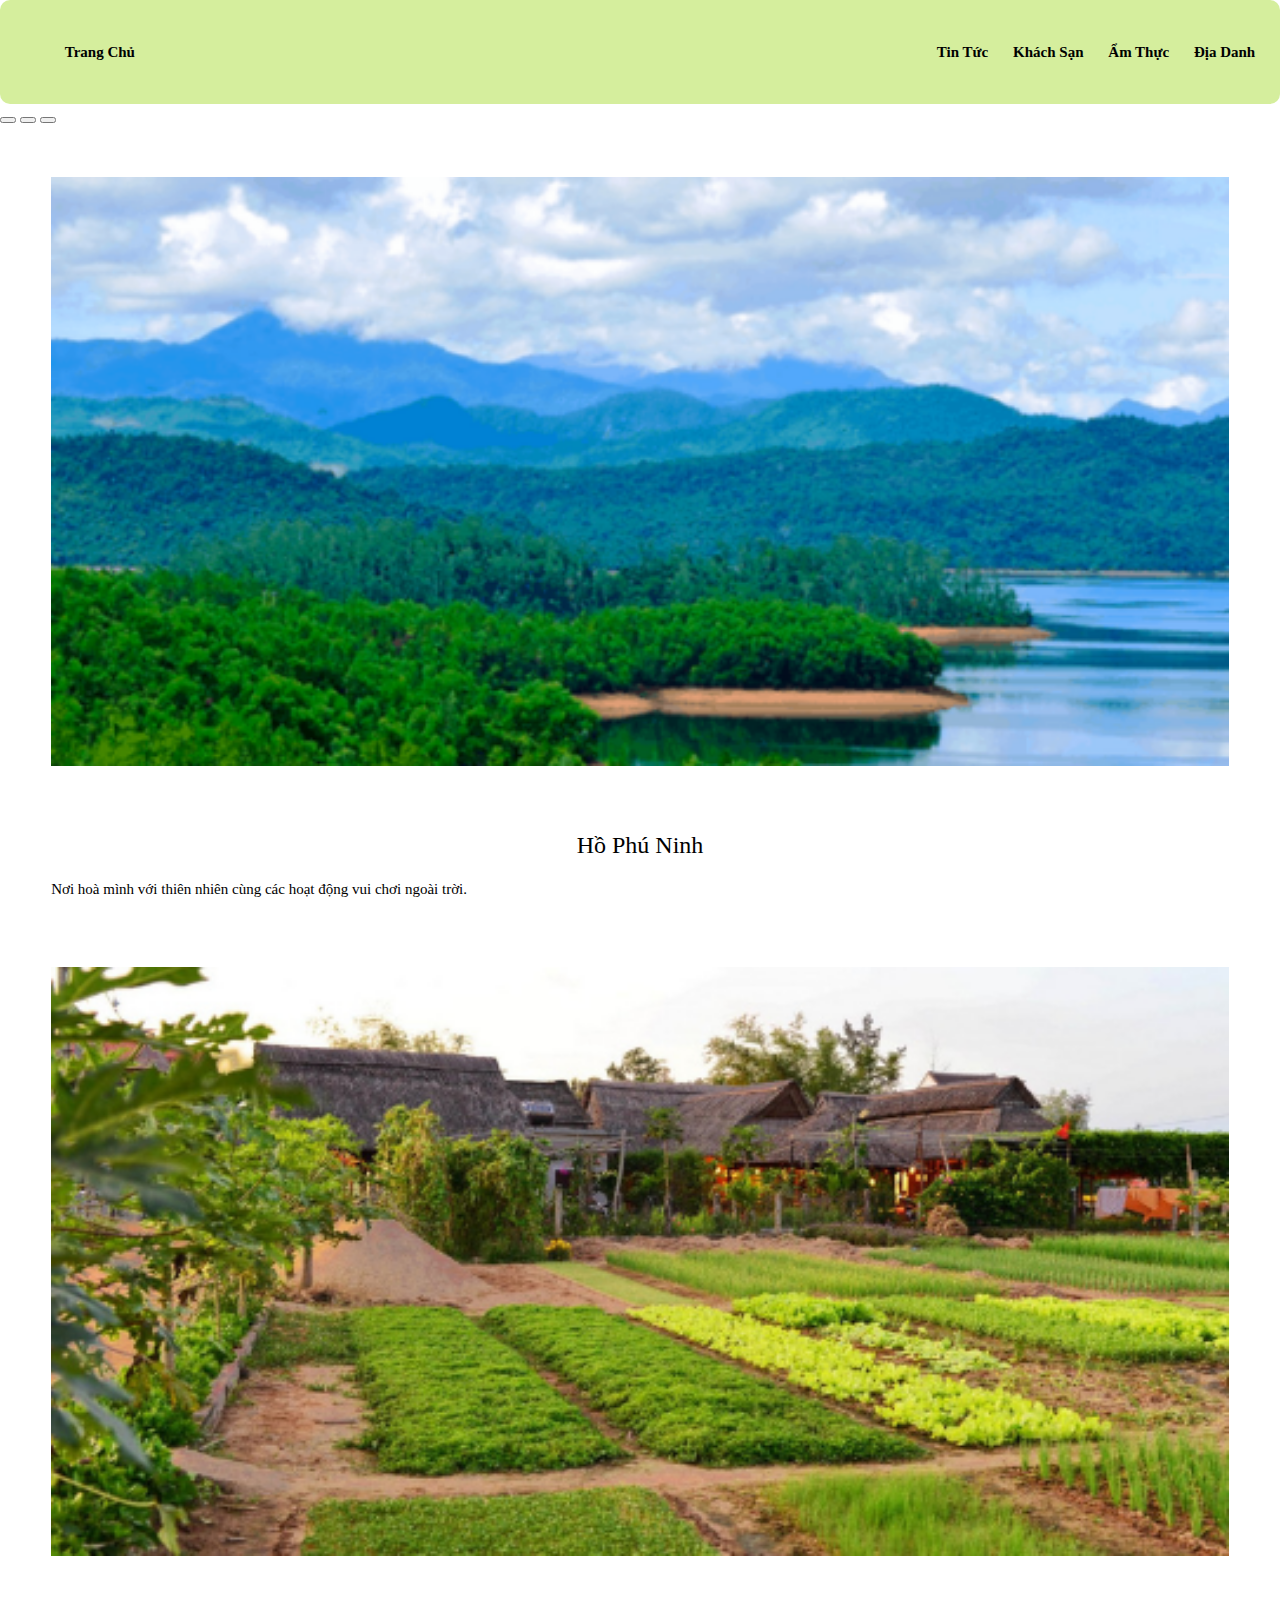
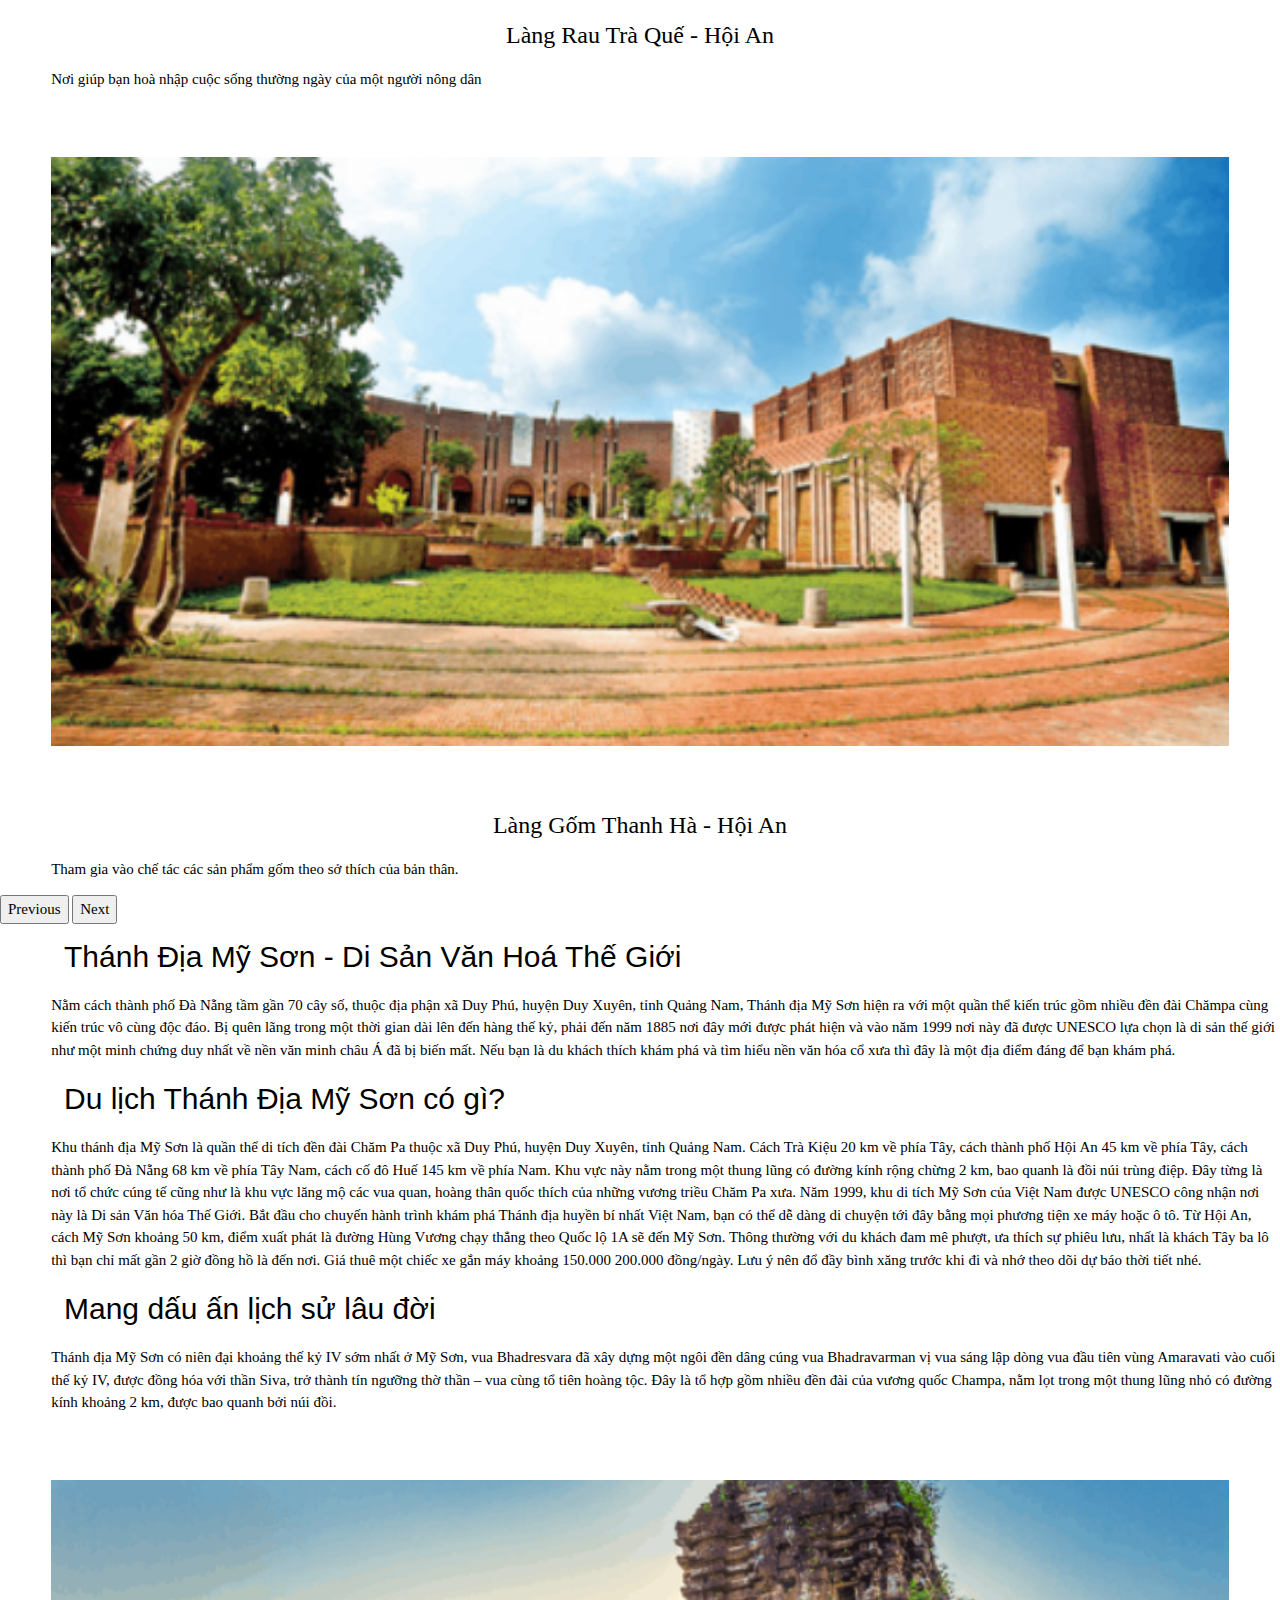
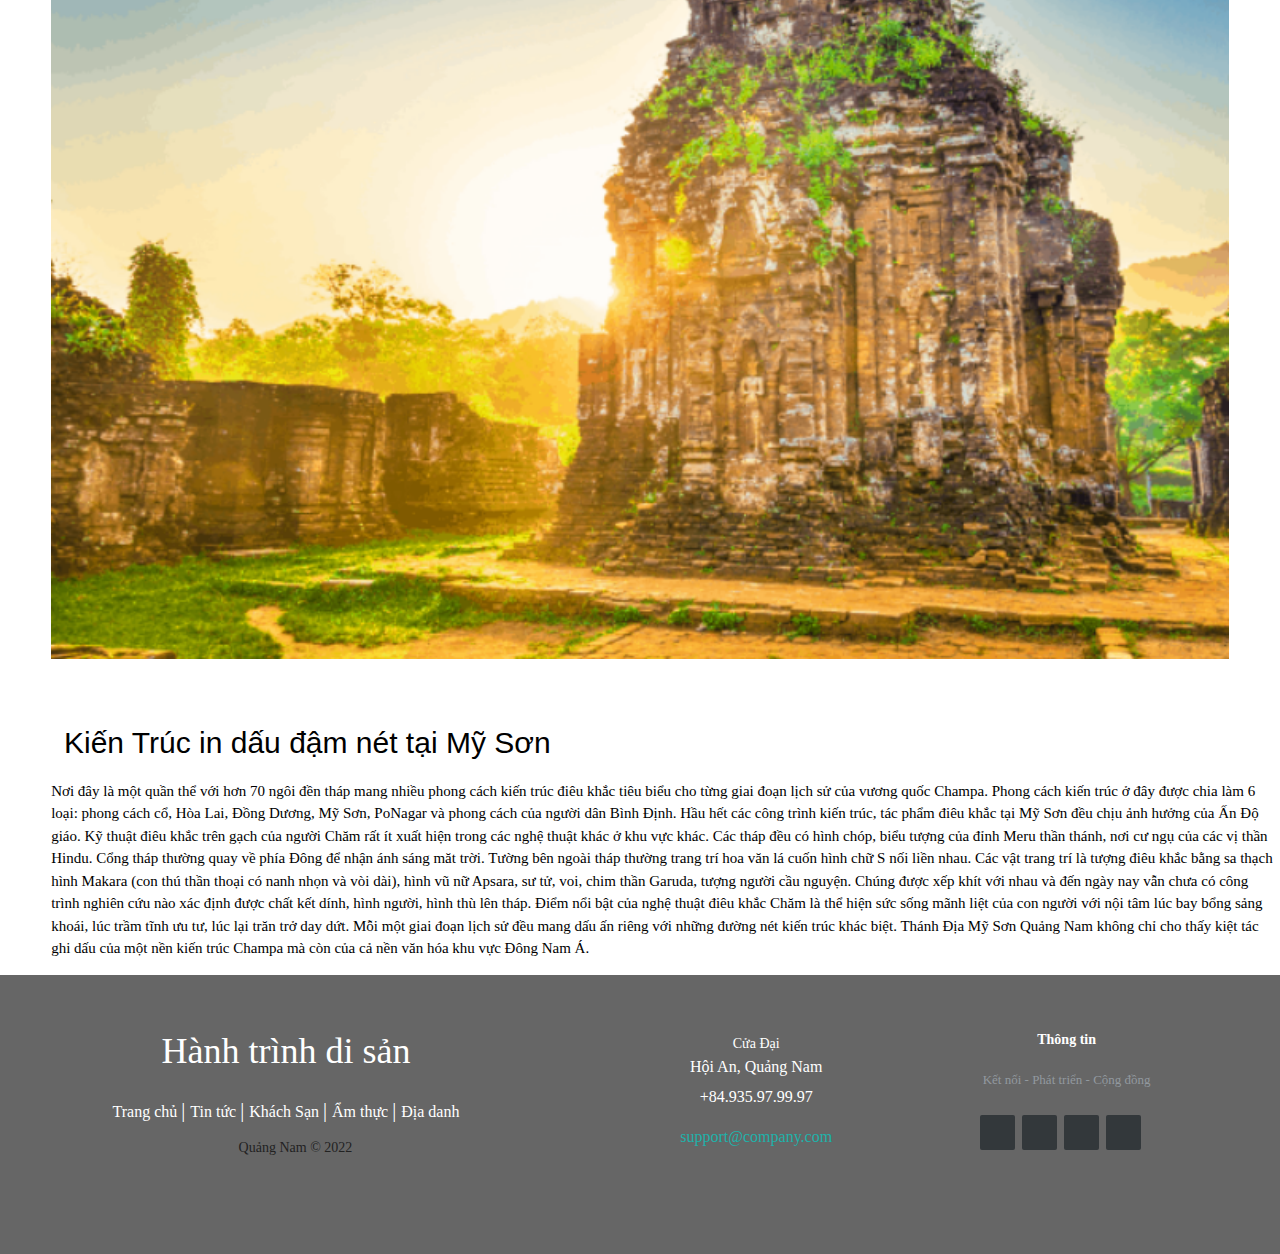
<file: my_son.html>
<!DOCTYPE html>
<html lang="en">

<head>
    <meta charset="utf-8">
    <meta name="viewport" content="width=device-width, initial-scale=1">
    <meta name="keywords" content="du lịch quảng nam">
    <meta name="description" content="hành trình di sản quảng nam">
    <link href="https://cdn.jsdelivr.net/npm/bootstrap@5.1.3/dist/css/bootstrap.min.css" rel="stylesheet"
        integrity="sha384-1BmE4kWBq78iYhFldvKuhfTAU6auU8tT94WrHftjDbrCEXSU1oBoqyl2QvZ6jIW3" crossorigin="anonymous">
    <script src="https://cdn.jsdelivr.net/npm/bootstrap@5.1.3/dist/js/bootstrap.bundle.min.js"></script>
    <link rel="stylesheet" href="https://www.w3schools.com/w3css/4/w3.css">
    <link rel="preconnect" href="https://fonts.googleapis.com">
    <link rel="preconnect" href="https://fonts.gstatic.com" crossorigin>
    <link href="https://fonts.googleapis.com/css2?family=Alumni+Sans+Inline+One:ital@1&display=swap" rel="stylesheet">
    <link rel="stylesheet" href="./destop.css">
    <link rel="stylesheet" href="./mobile.css">
    <link rel="stylesheet" href="./tablet.css">
    <title>Thánh Địa Mỹ Sơn - Quảng Nam</title>
</head>

<body class="container">
    <nav class="row">
        <ul>
            <li><a href="#" target="_blank" class="left">Trang Chủ</a></li>
            <li><a href="#" target="_blank" class="right">Địa Danh</a></li>
            <li><a href="#" class="right">Ẩm Thực</a></li>
            <li><a href="#" class="right">Khách Sạn</a></li>
            <li><a href="#" class="right">Tin Tức</a></li>
        </ul>
    </nav>
    <main class="row">
        <div id="carouselExampleCaptions" class="carousel slide" data-bs-ride="carousel">
            <div class="carousel-indicators">
                <button type="button" data-bs-target="#carouselExampleCaptions" data-bs-slide-to="0" class="active"
                    aria-current="true" aria-label="Slide 1"></button>
                <button type="button" data-bs-target="#carouselExampleCaptions" data-bs-slide-to="1"
                    aria-label="Slide 2"></button>
                <button type="button" data-bs-target="#carouselExampleCaptions" data-bs-slide-to="2"
                    aria-label="Slide 3"></button>
            </div>
            <div class="carousel-inner">
                <div class="carousel-item active">
                    <img src="./img/3.png" class="d-block w-100" alt="...">
                    <div class="carousel-caption d-none d-md-block">
                        <h3>Hồ Phú Ninh</h3>
                        <p>Nơi hoà mình với thiên nhiên cùng các hoạt động vui chơi ngoài trời.</p>
                    </div>
                </div>
                <div class="carousel-item">
                    <img src="./img/1.png" class="d-block w-100" alt="...">
                    <div class="carousel-caption d-none d-md-block">
                        <h3>Làng Rau Trà Quế - Hội An</h3>
                        <p>Nơi giúp bạn hoà nhập cuộc sống thường ngày của một người nông dân</p>
                    </div>
                </div>
                <div class="carousel-item">
                    <img src="./img/2.png" class="d-block w-100" alt="...">
                    <div class="carousel-caption d-none d-md-block">
                        <h3>Làng Gốm Thanh Hà - Hội An</h3>
                        <p>Tham gia vào chế tác các sản phẩm gốm theo sở thích của bản thân.</p>
                    </div>
                </div>
            </div>
            <button class="carousel-control-prev" type="button" data-bs-target="#carouselExampleCaptions"
                data-bs-slide="prev">
                <span class="carousel-control-prev-icon" aria-hidden="true"></span>
                <span class="visually-hidden">Previous</span>
            </button>
            <button class="carousel-control-next" type="button" data-bs-target="#carouselExampleCaptions"
                data-bs-slide="next">
                <span class="carousel-control-next-icon" aria-hidden="true"></span>
                <span class="visually-hidden">Next</span>
            </button>
        </div>
        <div>
            <h2>Thánh Địa Mỹ Sơn - Di Sản Văn Hoá Thế Giới</h2>
            <p>
                Nằm cách thành phố Đà Nẵng tầm gần 70 cây số, thuộc địa phận xã Duy Phú, huyện Duy Xuyên, tỉnh Quảng
                Nam, Thánh địa Mỹ Sơn hiện ra với một quần thể kiến trúc gồm nhiều đền đài Chămpa cùng kiến trúc vô cùng
                độc đáo. Bị quên lãng trong một thời gian dài lên đến hàng thế kỷ, phải đến năm 1885 nơi đây mới được
                phát hiện và vào năm 1999 nơi này đã được UNESCO lựa chọn là di sản thế giới như một minh chứng duy nhất
                về nền văn minh châu Á đã bị biến mất. Nếu bạn là du khách thích khám phá và tìm hiểu nền văn hóa cổ xưa
                thì đây là một địa điểm đáng để bạn khám phá.
            </p>
            <h2>Du lịch Thánh Địa Mỹ Sơn có gì?</h2>
            <p>
                Khu thánh địa Mỹ Sơn là quần thể di tích đền đài Chăm Pa thuộc xã Duy Phú, huyện Duy Xuyên, tỉnh Quảng
                Nam. Cách Trà Kiệu 20 km về phía Tây, cách thành phố Hội An 45 km về phía Tây, cách thành phố Đà Nẵng 68
                km về phía Tây Nam, cách cố đô Huế 145 km về phía Nam. Khu vực này nằm trong một thung lũng có đường
                kính rộng chừng 2 km, bao quanh là đồi núi trùng điệp. Đây từng là nơi tổ chức cúng tế cũng như là khu
                vực lăng mộ các vua quan, hoàng thân quốc thích của những vương triều Chăm Pa xưa. Năm 1999, khu di tích
                Mỹ Sơn của Việt Nam được UNESCO công nhận nơi này là Di sản Văn hóa Thế Giới.
                Bắt đầu cho chuyến hành trình khám phá Thánh địa huyền bí nhất Việt Nam, bạn có thể dễ dàng di chuyện
                tới đây bằng mọi phương tiện xe máy hoặc ô tô. Từ Hội An, cách Mỹ Sơn khoảng 50 km, điểm xuất phát là
                đường Hùng Vương chạy thẳng theo Quốc lộ 1A sẽ đến Mỹ Sơn. Thông thường với du khách đam mê phượt, ưa
                thích sự phiêu lưu, nhất là khách Tây ba lô thì bạn chỉ mất gần 2 giờ đồng hồ là đến nơi. Giá thuê một
                chiếc xe gắn máy khoảng 150.000 200.000 đồng/ngày. Lưu ý nên đổ đầy bình xăng trước khi đi và nhớ theo
                dõi dự báo thời tiết nhé.
            </p>
            <h2>Mang dấu ấn lịch sử lâu đời</h2>
            <p>
                Thánh địa Mỹ Sơn có niên đại khoảng thế kỷ IV sớm nhất ở Mỹ Sơn, vua Bhadresvara đã xây dựng một ngôi
                đền dâng cúng vua Bhadravarman vị vua sáng lập dòng vua đầu tiên vùng Amaravati vào cuối thế kỷ IV,
                được đồng hóa với thần Siva, trở thành tín ngưỡng thờ thần – vua cùng tổ tiên hoàng tộc. Đây là tổ hợp
                gồm nhiều đền đài của vương quốc Champa, nằm lọt trong một thung lũng nhỏ có đường kính khoảng 2 km,
                được bao quanh bởi núi đồi.
            </p>
            <img src="./img/myson.png" alt="my son">
            <h2>Kiến Trúc in dấu đậm nét tại Mỹ Sơn</h2>
            <p>
                Nơi đây là một quần thể với hơn 70 ngôi đền tháp mang nhiều phong cách kiến trúc điêu khắc tiêu biểu cho
                từng giai đoạn lịch sử của vương quốc Champa. Phong cách kiến trúc ở đây được chia làm 6 loại: phong
                cách cổ, Hòa Lai, Đồng Dương, Mỹ Sơn, PoNagar và phong cách của người dân Bình Định. Hầu hết các công
                trình kiến trúc, tác phẩm điêu khắc tại Mỹ Sơn đều chịu ảnh hưởng của Ấn Độ giáo.
                Kỹ thuật điêu khắc trên gạch của người Chăm rất ít xuất hiện trong các nghệ thuật khác ở khu vực khác.
                Các tháp đều có hình chóp, biểu tượng của đỉnh Meru thần thánh, nơi cư ngụ của các vị thần Hindu. Cổng
                tháp thường quay về phía Đông để nhận ánh sáng măt trời. Tường bên ngoài tháp thường trang trí hoa văn
                lá cuốn hình chữ S nối liền nhau. Các vật trang trí là tượng điêu khắc bằng sa thạch hình Makara (con
                thú thần thoại có nanh nhọn và vòi dài), hình vũ nữ Apsara, sư tử, voi, chim thần Garuda, tượng người
                cầu nguyện. Chúng được xếp khít với nhau và đến ngày nay vẫn chưa có công trình nghiên cứu nào xác định
                được chất kết dính, hình người, hình thù lên tháp. Điểm nổi bật của nghệ thuật điêu khắc Chăm là thể
                hiện sức sống mãnh liệt của con người với nội tâm lúc bay bổng sảng khoái, lúc trầm tĩnh ưu tư, lúc lại
                trăn trở day dứt. Mỗi một giai đoạn lịch sử đều mang dấu ấn riêng với những đường nét kiến trúc khác
                biệt. Thánh Địa Mỹ Sơn Quảng Nam không chỉ cho thấy kiệt tác ghi dấu của một nền kiến trúc Champa mà còn
                của cả nền văn hóa khu vực Đông Nam Á.
            </p>
        </div>
    </main>
    <footer class="footer-distributed">

        <div class="footer-left">

            <h3>Hành trình di sản<span></span></h3>

            <p class="footer-links">
                <a href="#" class="link-1">Trang chủ</a>

                <a href="#">Tin tức</a>

                <a href="#">Khách Sạn</a>

                <a href="#">Ẩm thực</a>

                <a href="#">Địa danh</a>
            </p>

            <p class="footer-company-name">Quảng Nam © 2022</p>
        </div>

        <div class="footer-center">

            <div>
                <i class="fa fa-map-marker"></i>
                <p><span>Cửa Đại</span> Hội An, Quảng Nam</p>
            </div>

            <div>
                <i class="fa fa-phone"></i>
                <p>+84.935.97.99.97</p>
            </div>

            <div>
                <i class="fa fa-envelope"></i>
                <p><a href="mailto:tinhnguyen1941@gmail.com">support@company.com</a></p>
            </div>

        </div>

        <div class="footer-right">

            <p class="footer-company-about">
                <span>Thông tin</span>
                Kết nối - Phát triển - Cộng đồng
            </p>

            <div class="footer-icons">

                <a href="#"><i class="fa fa-facebook"></i></a>
                <a href="#"><i class="fa fa-twitter"></i></a>
                <a href="#"><i class="fa fa-linkedin"></i></a>
                <a href="#"><i class="fa fa-github"></i></a>

            </div>

        </div>

    </footer>
</body>

</html>
</file>
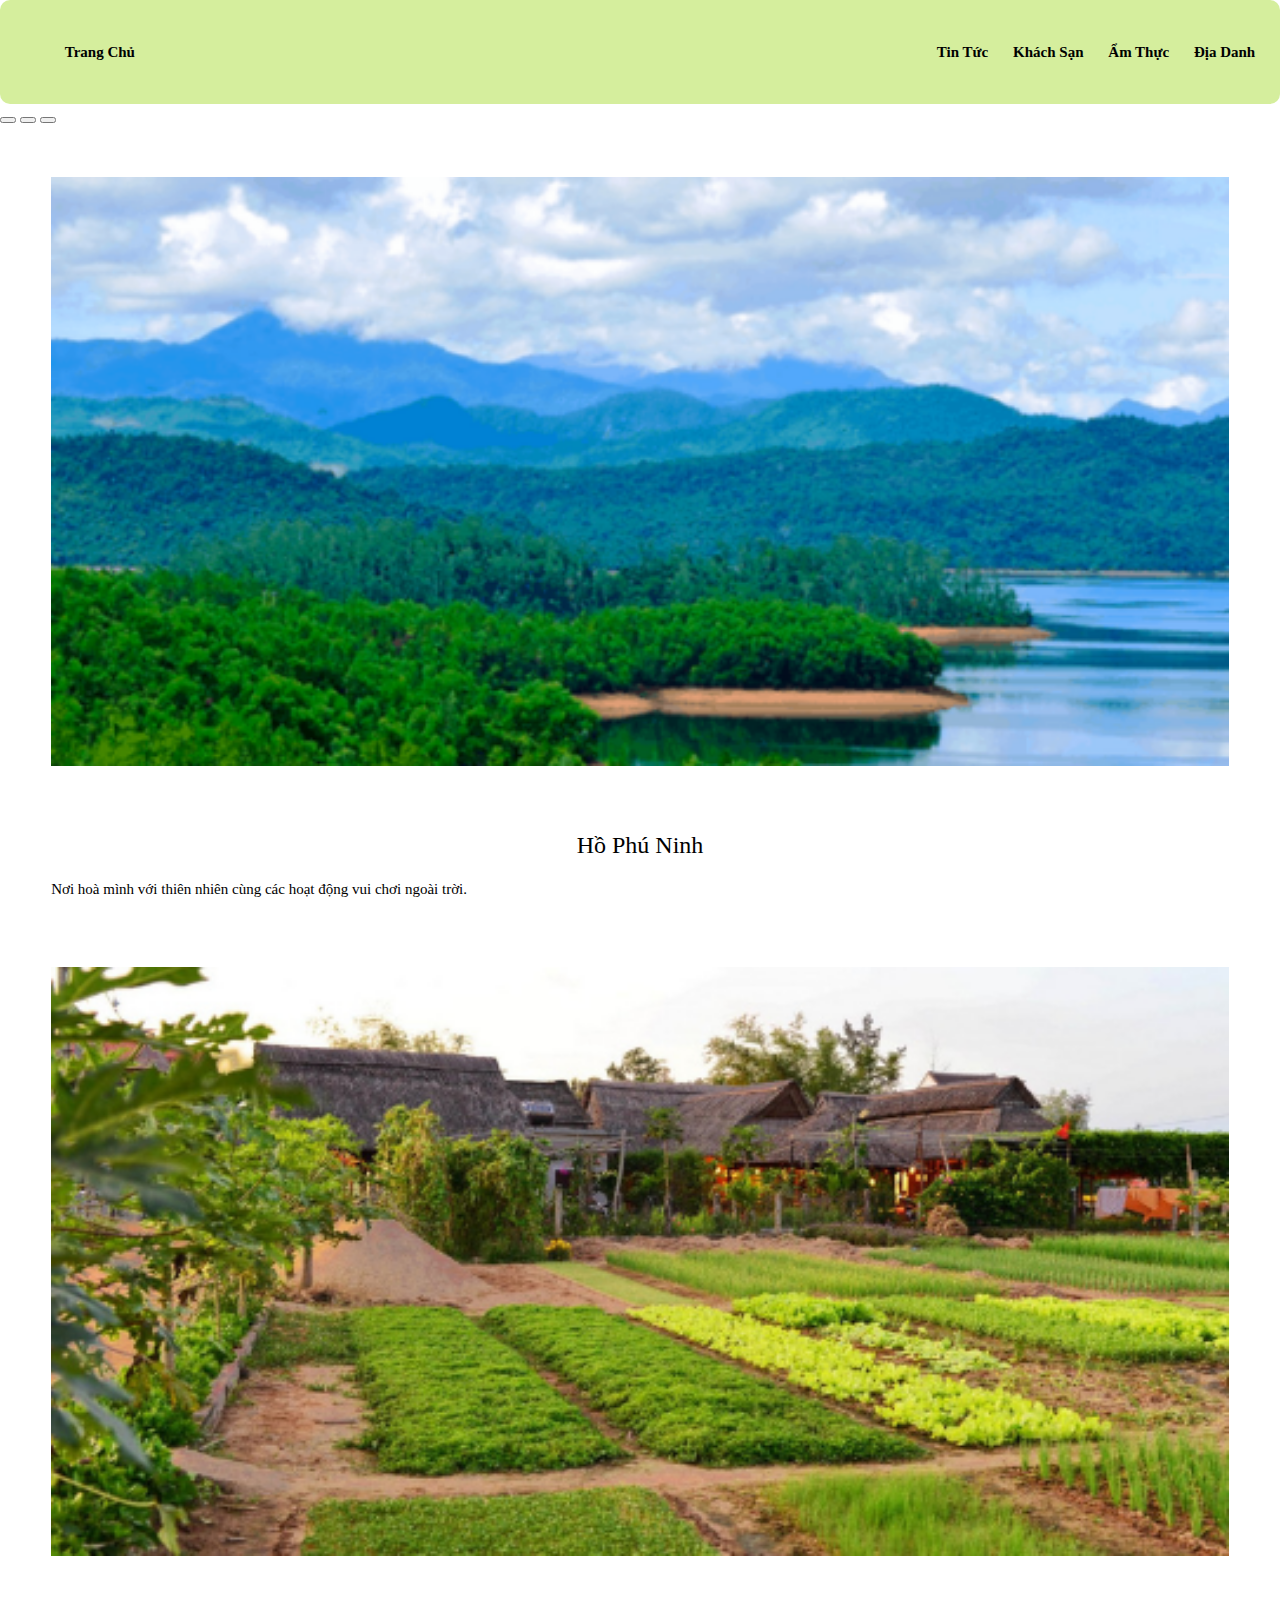
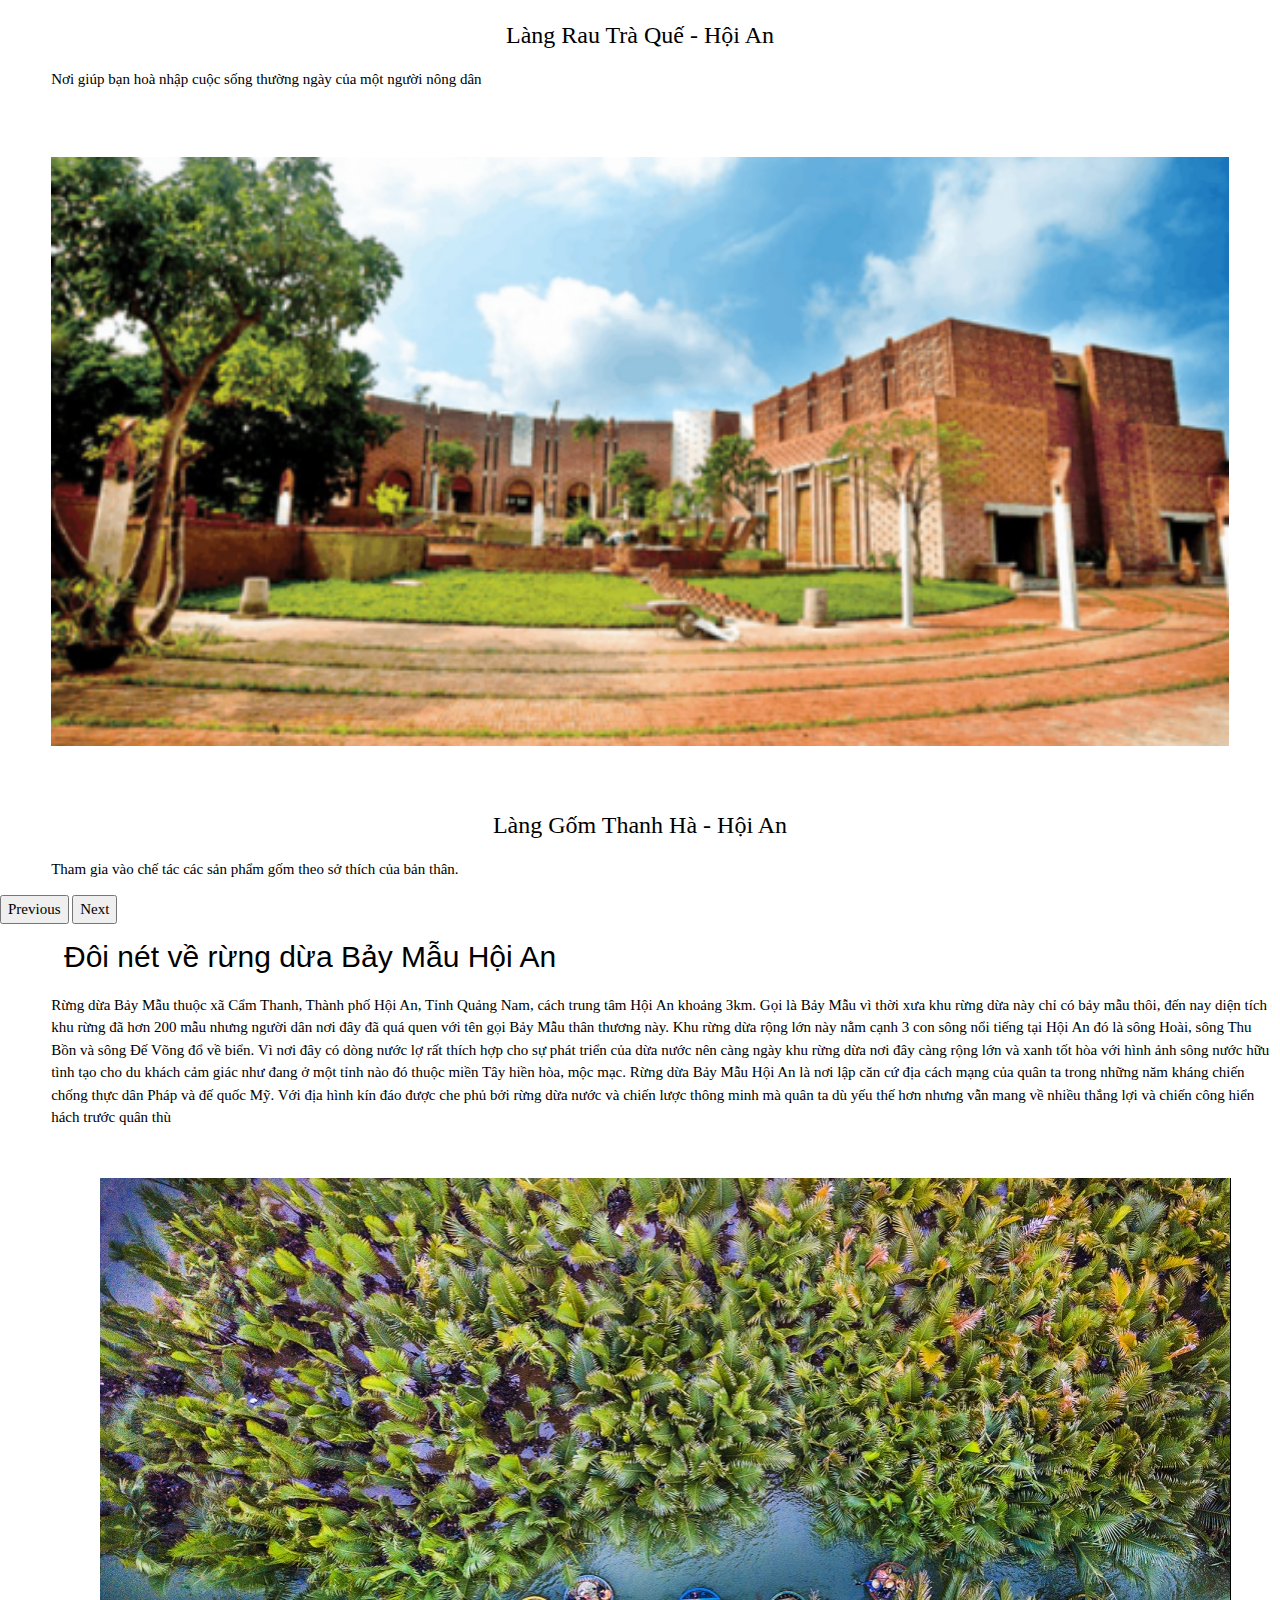
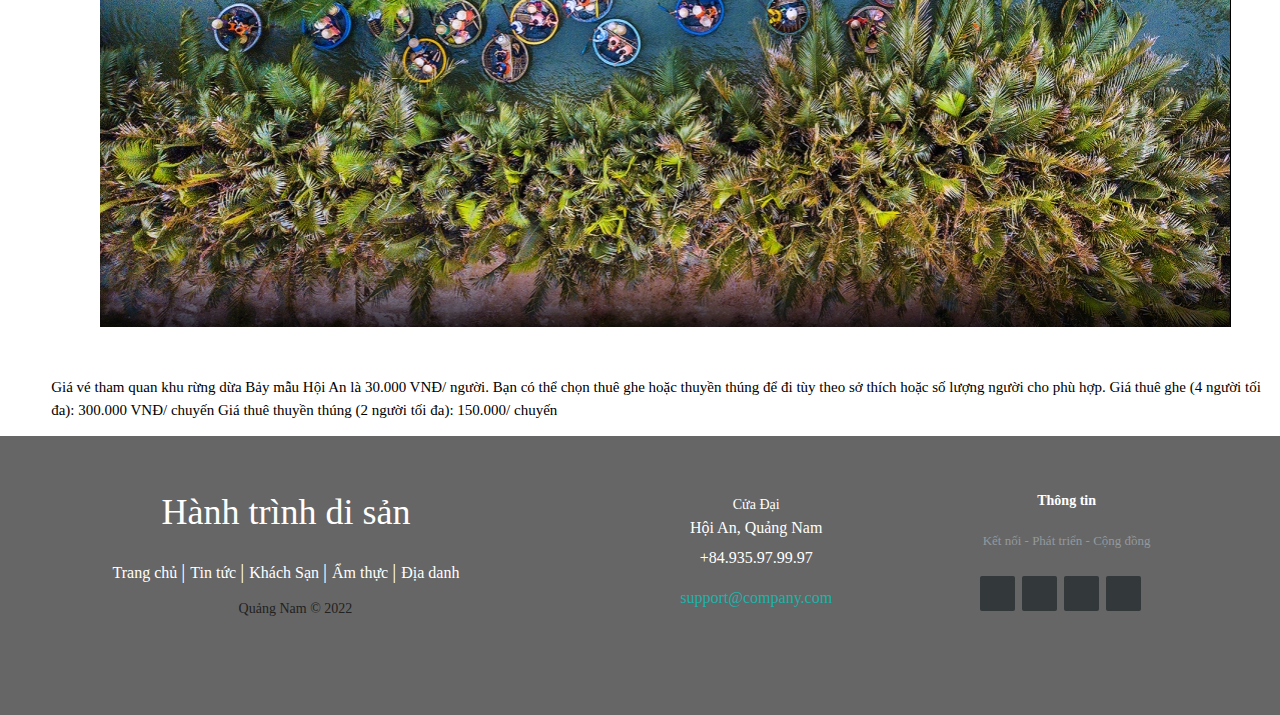
<file: rung_dua.html>
<!DOCTYPE html>
<html lang="en">

<head>
    <meta charset="utf-8">
    <meta name="viewport" content="width=device-width, initial-scale=1">
    <link href="https://cdn.jsdelivr.net/npm/bootstrap@5.1.3/dist/css/bootstrap.min.css" rel="stylesheet"
        integrity="sha384-1BmE4kWBq78iYhFldvKuhfTAU6auU8tT94WrHftjDbrCEXSU1oBoqyl2QvZ6jIW3" crossorigin="anonymous">
    <script src="https://cdn.jsdelivr.net/npm/bootstrap@5.1.3/dist/js/bootstrap.bundle.min.js"></script>
    <link rel="stylesheet" href="https://www.w3schools.com/w3css/4/w3.css">
    <link rel="preconnect" href="https://fonts.googleapis.com">
    <link rel="preconnect" href="https://fonts.gstatic.com" crossorigin>
    <link href="https://fonts.googleapis.com/css2?family=Alumni+Sans+Inline+One:ital@1&display=swap" rel="stylesheet">
    <link rel="stylesheet" href="./destop.css">
    <link rel="stylesheet" href="./mobile.css">
    <link rel="stylesheet" href="./tablet.css">
    <title>Rừng Dừa Bảy Mẫu</title>
</head>

<body class="container">
    <nav class="row">
        <ul>
            <li><a href="#" target="_blank" class="left">Trang Chủ</a></li>
            <li><a href="#" target="_blank" class="right">Địa Danh</a></li>
            <li><a href="#" class="right">Ẩm Thực</a></li>
            <li><a href="#" class="right">Khách Sạn</a></li>
            <li><a href="#" class="right">Tin Tức</a></li>
        </ul>
    </nav>
    <main class="row">
        <div id="carouselExampleCaptions" class="carousel slide" data-bs-ride="carousel">
            <div class="carousel-indicators">
                <button type="button" data-bs-target="#carouselExampleCaptions" data-bs-slide-to="0" class="active"
                    aria-current="true" aria-label="Slide 1"></button>
                <button type="button" data-bs-target="#carouselExampleCaptions" data-bs-slide-to="1"
                    aria-label="Slide 2"></button>
                <button type="button" data-bs-target="#carouselExampleCaptions" data-bs-slide-to="2"
                    aria-label="Slide 3"></button>
            </div>
            <div class="carousel-inner">
                <div class="carousel-item active">
                    <img src="./img/3.png" class="d-block w-100" alt="...">
                    <div class="carousel-caption d-none d-md-block">
                        <h3>Hồ Phú Ninh</h3>
                        <p>Nơi hoà mình với thiên nhiên cùng các hoạt động vui chơi ngoài trời.</p>
                    </div>
                </div>
                <div class="carousel-item">
                    <img src="./img/1.png" class="d-block w-100" alt="...">
                    <div class="carousel-caption d-none d-md-block">
                        <h3>Làng Rau Trà Quế - Hội An</h3>
                        <p>Nơi giúp bạn hoà nhập cuộc sống thường ngày của một người nông dân</p>
                    </div>
                </div>
                <div class="carousel-item">
                    <img src="./img/2.png" class="d-block w-100" alt="...">
                    <div class="carousel-caption d-none d-md-block">
                        <h3>Làng Gốm Thanh Hà - Hội An</h3>
                        <p>Tham gia vào chế tác các sản phẩm gốm theo sở thích của bản thân.</p>
                    </div>
                </div>
            </div>
            <button class="carousel-control-prev" type="button" data-bs-target="#carouselExampleCaptions"
                data-bs-slide="prev">
                <span class="carousel-control-prev-icon" aria-hidden="true"></span>
                <span class="visually-hidden">Previous</span>
            </button>
            <button class="carousel-control-next" type="button" data-bs-target="#carouselExampleCaptions"
                data-bs-slide="next">
                <span class="carousel-control-next-icon" aria-hidden="true"></span>
                <span class="visually-hidden">Next</span>
            </button>
        </div>
        <div>
            <h2>Đôi nét về rừng dừa Bảy Mẫu Hội An</h2>
            <p>
                Rừng dừa Bảy Mẫu thuộc xã Cẩm Thanh, Thành phố Hội An, Tỉnh Quảng Nam, cách trung tâm Hội An khoảng 3km.
                Gọi là Bảy Mẫu vì thời xưa khu rừng dừa này chỉ có bảy mẫu thôi, đến nay diện tích khu rừng đã hơn 200
                mẫu nhưng người dân nơi đây đã quá quen với tên gọi Bảy Mẫu thân thương này.

                Khu rừng dừa rộng lớn này nằm cạnh 3 con sông nổi tiếng tại Hội An đó là sông Hoài, sông Thu Bồn và sông
                Đế Võng đổ về biển. Vì nơi đây có dòng nước lợ rất thích hợp cho sự phát triển của dừa nước nên càng
                ngày khu rừng dừa nơi đây càng rộng lớn và xanh tốt hòa với hình ảnh sông nước hữu tình tạo cho du khách
                cảm giác như đang ở một tỉnh nào đó thuộc miền Tây hiền hòa, mộc mạc.
                Rừng dừa Bảy Mẫu Hội An là nơi lập căn cứ địa cách mạng của quân ta trong những năm kháng chiến chống
                thực dân Pháp và đế quốc Mỹ. Với địa hình kín đáo được che phủ bởi rừng dừa nước và chiến lược thông
                minh mà quân ta dù yếu thế hơn nhưng vẫn mang về nhiều thắng lợi và chiến công hiển hách trước quân thù
                <img src="./img/rungdua.png">
                Giá vé tham quan khu rừng dừa Bảy mẫu Hội An là 30.000 VNĐ/ người. Bạn có
                thể chọn thuê ghe hoặc thuyền thúng để đi tùy theo sở thích hoặc số lượng người cho phù hợp. Giá
                thuê ghe (4 người tối đa): 300.000 VNĐ/ chuyến Giá thuê thuyền thúng (2 người tối đa): 150.000/
                chuyến
            </p>
        </div>
    </main>
    <footer class="footer-distributed">

        <div class="footer-left">

            <h3>Hành trình di sản<span></span></h3>

            <p class="footer-links">
                <a href="#" class="link-1">Trang chủ</a>

                <a href="#">Tin tức</a>

                <a href="#">Khách Sạn</a>

                <a href="#">Ẩm thực</a>

                <a href="#">Địa danh</a>
            </p>

            <p class="footer-company-name">Quảng Nam © 2022</p>
        </div>

        <div class="footer-center">

            <div>
                <i class="fa fa-map-marker"></i>
                <p><span>Cửa Đại</span> Hội An, Quảng Nam</p>
            </div>

            <div>
                <i class="fa fa-phone"></i>
                <p>+84.935.97.99.97</p>
            </div>

            <div>
                <i class="fa fa-envelope"></i>
                <p><a href="mailto:tinhnguyen1941@gmail.com">support@company.com</a></p>
            </div>

        </div>

        <div class="footer-right">

            <p class="footer-company-about">
                <span>Thông tin</span>
                Kết nối - Phát triển - Cộng đồng
            </p>

            <div class="footer-icons">

                <a href="#"><i class="fa fa-facebook"></i></a>
                <a href="#"><i class="fa fa-twitter"></i></a>
                <a href="#"><i class="fa fa-linkedin"></i></a>
                <a href="#"><i class="fa fa-github"></i></a>

            </div>

        </div>

    </footer>
</body>

</html>
</file>
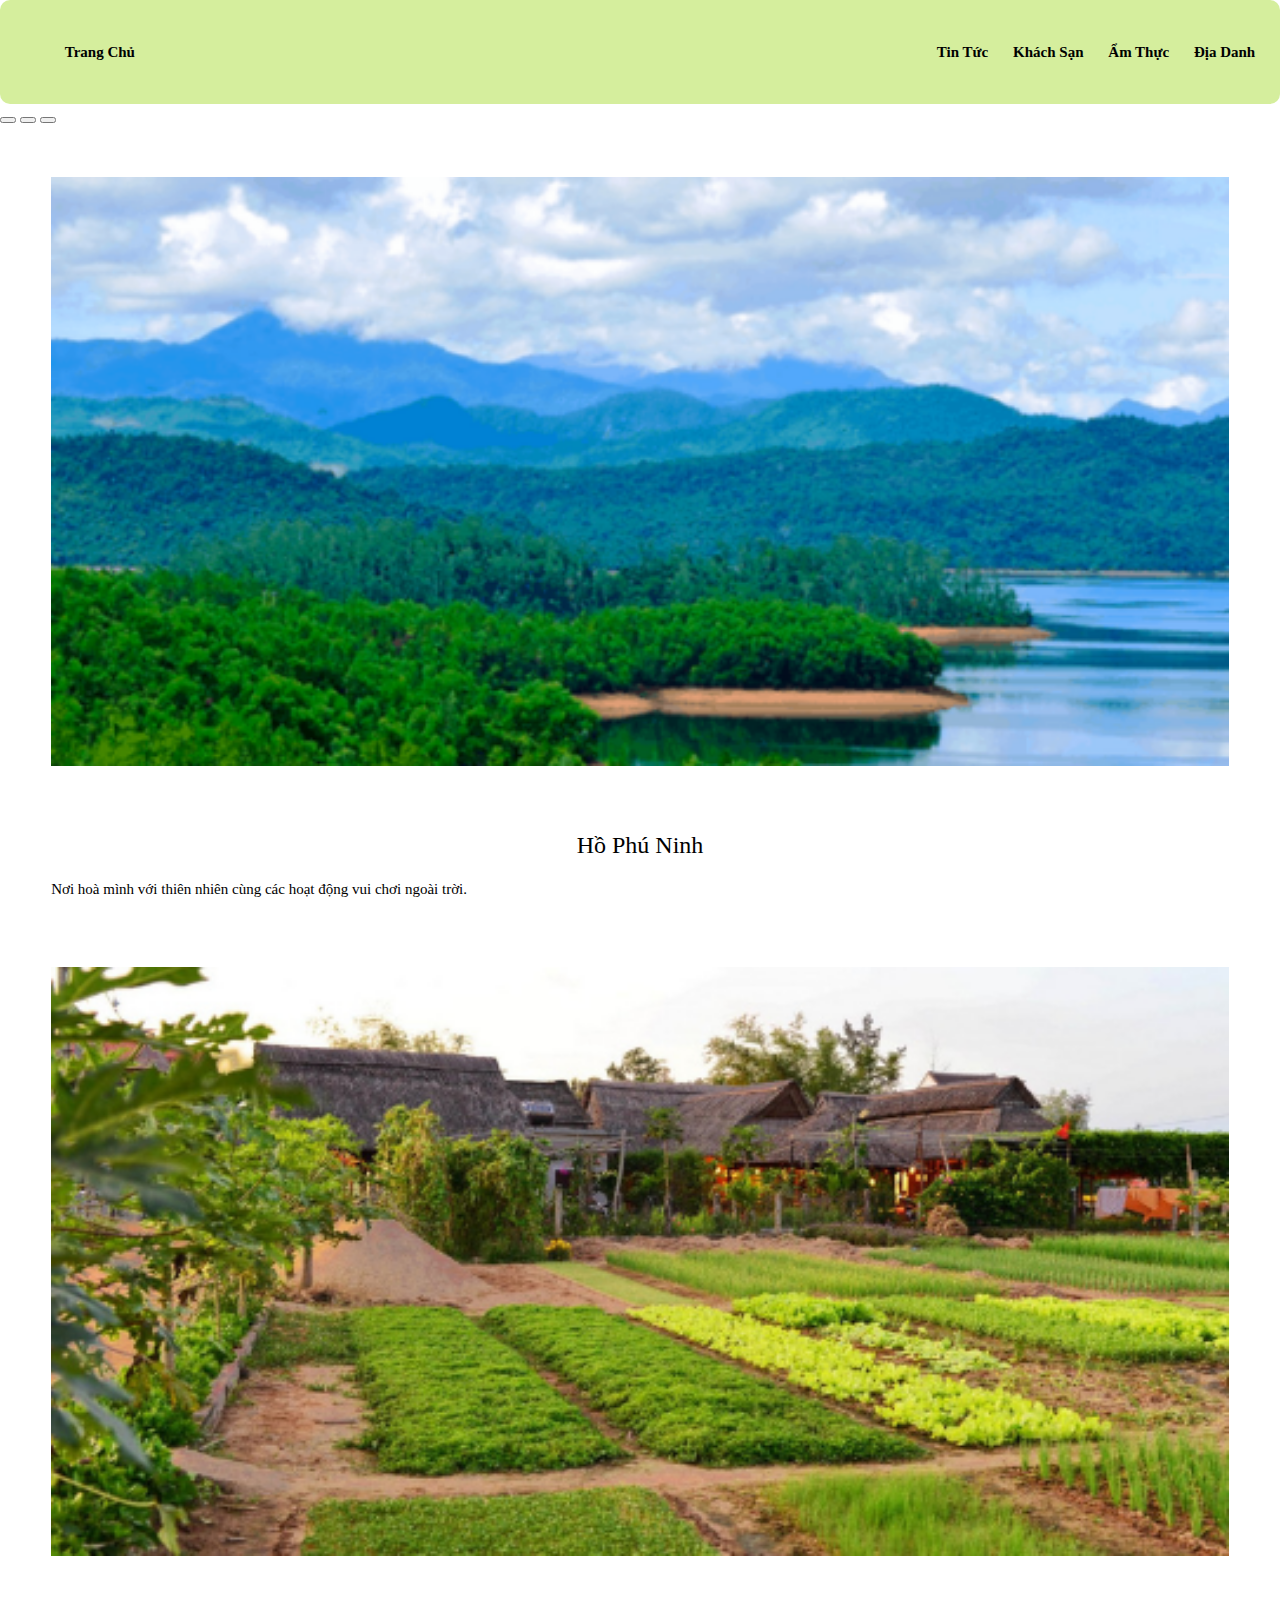
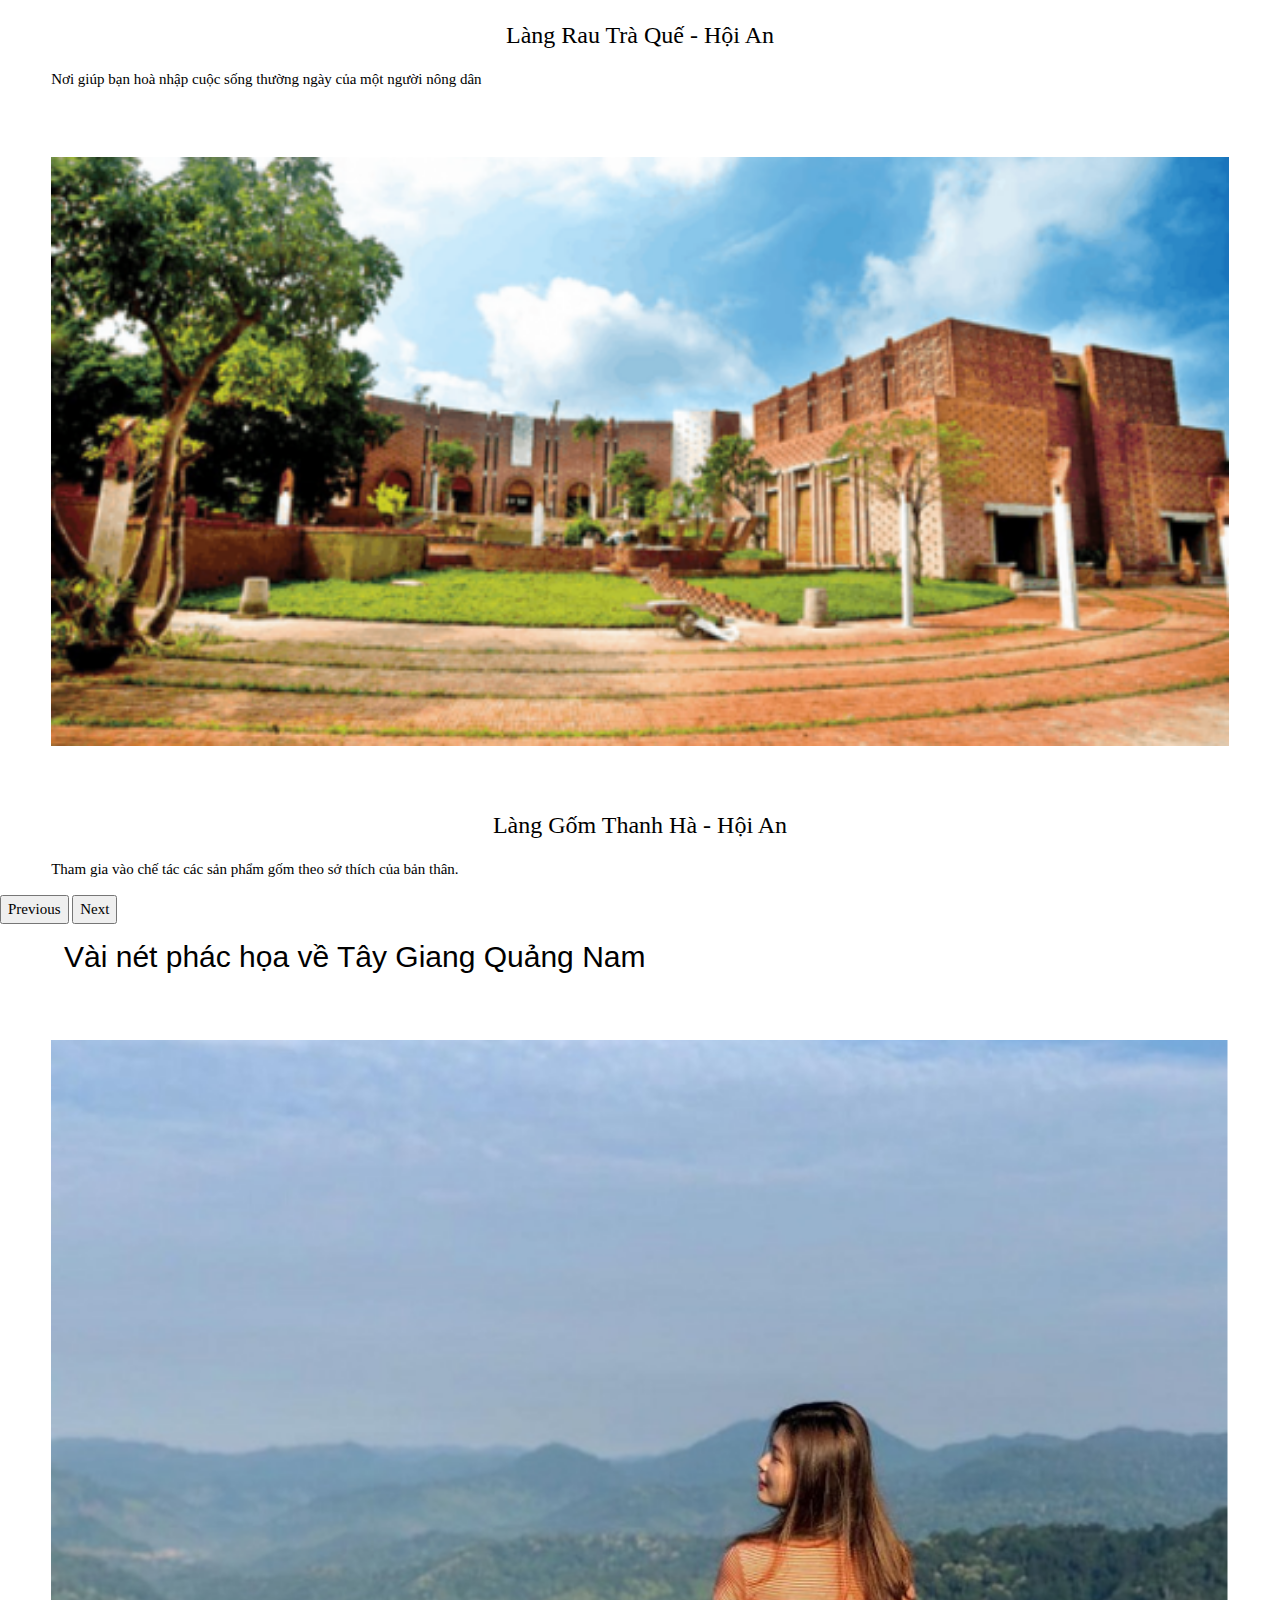
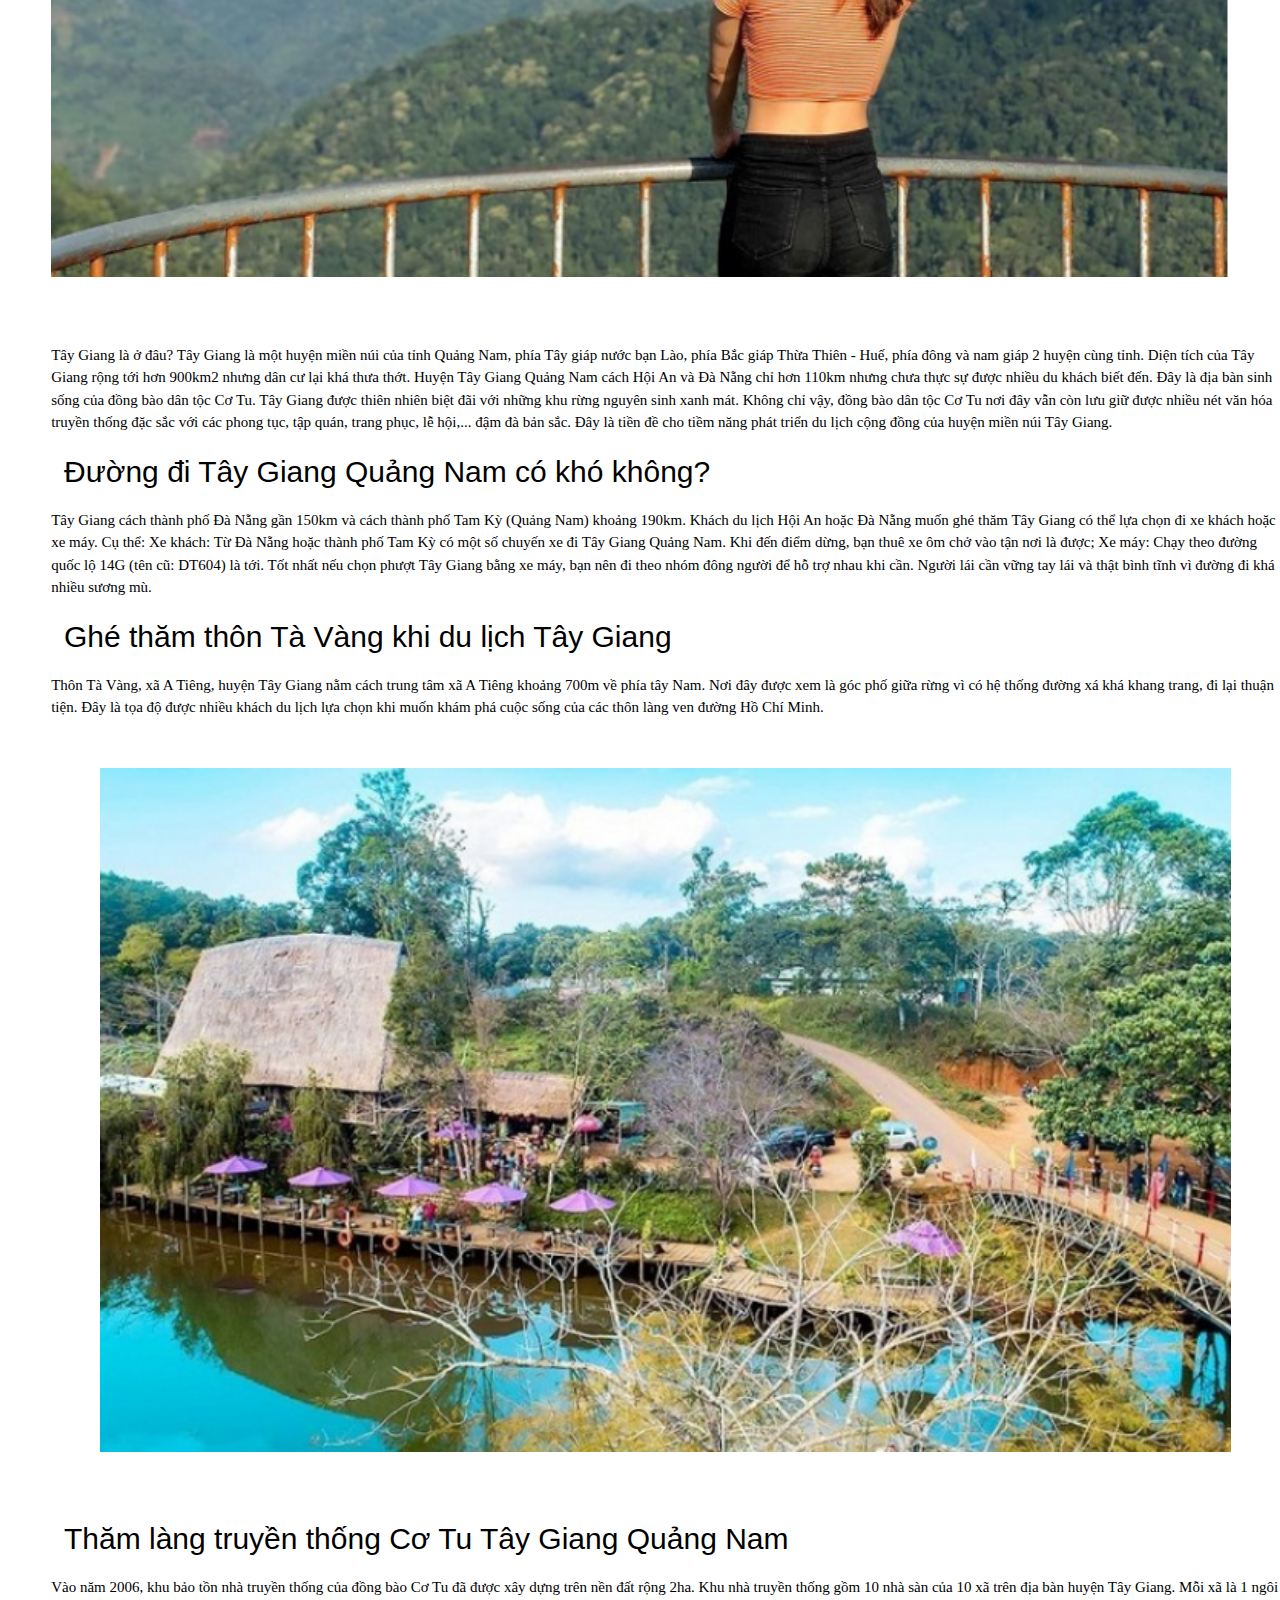
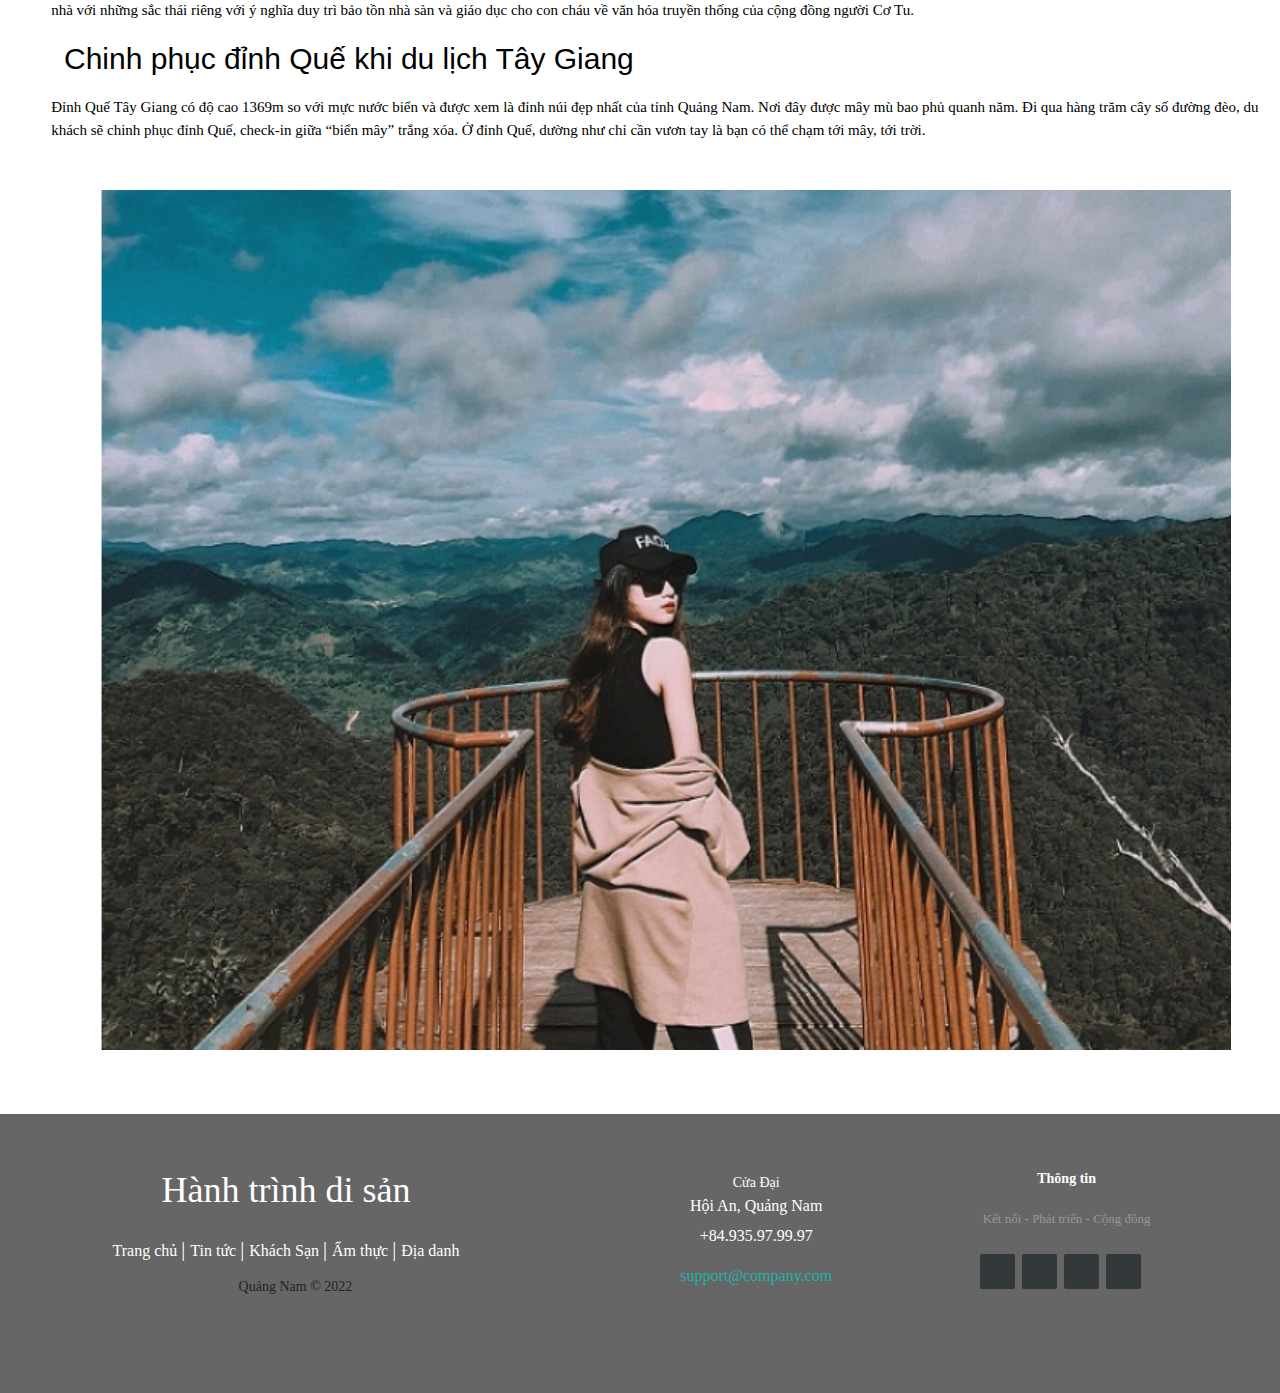
<file: taygiangchu.html>
<!DOCTYPE html>
<html lang="en">

<head>
    <meta charset="utf-8">
    <meta name="viewport" content="width=device-width, initial-scale=1">
    <meta name="keywords" content="du lịch quảng nam">
    <meta name="description" content="hành trình di sản quảng nam">
    <link href="https://cdn.jsdelivr.net/npm/bootstrap@5.1.3/dist/css/bootstrap.min.css" rel="stylesheet"
        integrity="sha384-1BmE4kWBq78iYhFldvKuhfTAU6auU8tT94WrHftjDbrCEXSU1oBoqyl2QvZ6jIW3" crossorigin="anonymous">
    <script src="https://cdn.jsdelivr.net/npm/bootstrap@5.1.3/dist/js/bootstrap.bundle.min.js"></script>
    <link rel="stylesheet" href="https://www.w3schools.com/w3css/4/w3.css">
    <link rel="preconnect" href="https://fonts.googleapis.com">
    <link rel="preconnect" href="https://fonts.gstatic.com" crossorigin>
    <link href="https://fonts.googleapis.com/css2?family=Alumni+Sans+Inline+One:ital@1&display=swap" rel="stylesheet">
    <link rel="stylesheet" href="./destop.css">
    <link rel="stylesheet" href="./mobile.css">
    <link rel="stylesheet" href="./tablet.css">
    <title>Đà Lạt Quảng Nam - Tây Giang</title>
</head>

<body class="container">
    <nav class="row">
        <ul>
            <li><a href="#" target="_blank" class="left">Trang Chủ</a></li>
            <li><a href="#" target="_blank" class="right">Địa Danh</a></li>
            <li><a href="#" class="right">Ẩm Thực</a></li>
            <li><a href="#" class="right">Khách Sạn</a></li>
            <li><a href="#" class="right">Tin Tức</a></li>
        </ul>
    </nav>
    <main class="row">
        <div id="carouselExampleCaptions" class="carousel slide" data-bs-ride="carousel">
            <div class="carousel-indicators">
                <button type="button" data-bs-target="#carouselExampleCaptions" data-bs-slide-to="0" class="active"
                    aria-current="true" aria-label="Slide 1"></button>
                <button type="button" data-bs-target="#carouselExampleCaptions" data-bs-slide-to="1"
                    aria-label="Slide 2"></button>
                <button type="button" data-bs-target="#carouselExampleCaptions" data-bs-slide-to="2"
                    aria-label="Slide 3"></button>
            </div>
            <div class="carousel-inner">
                <div class="carousel-item active">
                    <img src="./img/3.png" class="d-block w-100" alt="...">
                    <div class="carousel-caption d-none d-md-block">
                        <h3>Hồ Phú Ninh</h3>
                        <p>Nơi hoà mình với thiên nhiên cùng các hoạt động vui chơi ngoài trời.</p>
                    </div>
                </div>
                <div class="carousel-item">
                    <img src="./img/1.png" class="d-block w-100" alt="...">
                    <div class="carousel-caption d-none d-md-block">
                        <h3>Làng Rau Trà Quế - Hội An</h3>
                        <p>Nơi giúp bạn hoà nhập cuộc sống thường ngày của một người nông dân</p>
                    </div>
                </div>
                <div class="carousel-item">
                    <img src="./img/2.png" class="d-block w-100" alt="...">
                    <div class="carousel-caption d-none d-md-block">
                        <h3>Làng Gốm Thanh Hà - Hội An</h3>
                        <p>Tham gia vào chế tác các sản phẩm gốm theo sở thích của bản thân.</p>
                    </div>
                </div>
            </div>
            <button class="carousel-control-prev" type="button" data-bs-target="#carouselExampleCaptions"
                data-bs-slide="prev">
                <span class="carousel-control-prev-icon" aria-hidden="true"></span>
                <span class="visually-hidden">Previous</span>
            </button>
            <button class="carousel-control-next" type="button" data-bs-target="#carouselExampleCaptions"
                data-bs-slide="next">
                <span class="carousel-control-next-icon" aria-hidden="true"></span>
                <span class="visually-hidden">Next</span>
            </button>
        </div>
        <div>
            <h2>Vài nét phác họa về Tây Giang Quảng Nam</h2>
            <img src="./img/taygiangg.png">
            <p>
                Tây Giang là ở đâu? Tây Giang là một huyện miền núi của tỉnh Quảng Nam, phía Tây giáp nước bạn Lào, phía
                Bắc giáp Thừa Thiên - Huế, phía đông và nam giáp 2 huyện cùng tỉnh. Diện tích của Tây Giang rộng tới hơn
                900km2 nhưng dân cư lại khá thưa thớt.
                Huyện Tây Giang Quảng Nam cách Hội An và Đà Nẵng chỉ hơn 110km nhưng chưa thực sự được nhiều du khách
                biết đến. Đây là địa bàn sinh sống của đồng bào dân tộc Cơ Tu.

                Tây Giang được thiên nhiên biệt đãi với những khu rừng nguyên sinh xanh mát. Không chỉ vậy, đồng bào dân
                tộc Cơ Tu nơi đây vẫn còn lưu giữ được nhiều nét văn hóa truyền thống đặc sắc với các phong tục, tập
                quán, trang phục, lễ hội,... đậm đà bản sắc. Đây là tiền đề cho tiềm năng phát triển du lịch cộng đồng
                của huyện miền núi Tây Giang.
            </p>
            <h2>Đường đi Tây Giang Quảng Nam có khó không?</h2>
            <p>
                Tây Giang cách thành phố Đà Nẵng gần 150km và cách thành phố Tam Kỳ (Quảng Nam) khoảng 190km. Khách du
                lịch Hội An hoặc Đà Nẵng muốn ghé thăm Tây Giang có thể lựa chọn đi xe khách hoặc xe máy. Cụ thể:

                Xe khách: Từ Đà Nẵng hoặc thành phố Tam Kỳ có một số chuyến xe đi Tây Giang Quảng Nam. Khi đến điểm
                dừng, bạn thuê xe ôm chở vào tận nơi là được;
                Xe máy: Chạy theo đường quốc lộ 14G (tên cũ: DT604) là tới. Tốt nhất nếu chọn phượt Tây Giang bằng xe
                máy, bạn nên đi theo nhóm đông người để hỗ trợ nhau khi cần. Người lái cần vững tay lái và thật bình
                tĩnh vì đường đi khá nhiều sương mù.
            </p>
            <h2>Ghé thăm thôn Tà Vàng khi du lịch Tây Giang</h2>
            <p>
                Thôn Tà Vàng, xã A Tiêng, huyện Tây Giang nằm cách trung tâm xã A Tiêng khoảng 700m về phía tây Nam. Nơi
                đây được xem là góc phố giữa rừng vì có hệ thống đường xá khá khang trang, đi lại thuận tiện. Đây là tọa
                độ được nhiều khách du lịch lựa chọn khi muốn khám phá cuộc sống của các thôn làng ven đường Hồ Chí
                Minh.
                <img src="./img/taygianggg.png">
            </p>
            <h2>Thăm làng truyền thống Cơ Tu Tây Giang Quảng Nam</h2>
            <p>
                Vào năm 2006, khu bảo tồn nhà truyền thống của đồng bào Cơ Tu đã được xây dựng trên nền đất rộng 2ha.
                Khu nhà truyền thống gồm 10 nhà sàn của 10 xã trên địa bàn huyện Tây Giang. Mỗi xã là 1 ngôi nhà với
                những sắc thái riêng với ý nghĩa duy trì bảo tồn nhà sàn và giáo dục cho con cháu về văn hóa truyền
                thống của cộng đồng người Cơ Tu.
            </p>
            <h2>Chinh phục đỉnh Quế khi du lịch Tây Giang</h2>
            <p>
                Đỉnh Quế Tây Giang có độ cao 1369m so với mực nước biển và được xem là đỉnh núi đẹp nhất của tỉnh Quảng
                Nam. Nơi đây được mây mù bao phủ quanh năm. Đi qua hàng trăm cây số đường đèo, du khách sẽ chinh phục
                đỉnh Quế, check-in giữa “biển mây” trắng xóa. Ở đỉnh Quế, dường như chỉ cần vươn tay là bạn có thể chạm
                tới mây, tới trời.
                <img src="./img/taygiangggg.png">
            </p>
        </div>
    </main>
    <footer class="footer-distributed">

        <div class="footer-left">

            <h3>Hành trình di sản<span></span></h3>

            <p class="footer-links">
                <a href="#" class="link-1">Trang chủ</a>

                <a href="#">Tin tức</a>

                <a href="#">Khách Sạn</a>

                <a href="#">Ẩm thực</a>

                <a href="#">Địa danh</a>
            </p>

            <p class="footer-company-name">Quảng Nam © 2022</p>
        </div>

        <div class="footer-center">

            <div>
                <i class="fa fa-map-marker"></i>
                <p><span>Cửa Đại</span> Hội An, Quảng Nam</p>
            </div>

            <div>
                <i class="fa fa-phone"></i>
                <p>+84.935.97.99.97</p>
            </div>

            <div>
                <i class="fa fa-envelope"></i>
                <p><a href="mailto:tinhnguyen1941@gmail.com">support@company.com</a></p>
            </div>

        </div>

        <div class="footer-right">

            <p class="footer-company-about">
                <span>Thông tin</span>
                Kết nối - Phát triển - Cộng đồng
            </p>

            <div class="footer-icons">

                <a href="#"><i class="fa fa-facebook"></i></a>
                <a href="#"><i class="fa fa-twitter"></i></a>
                <a href="#"><i class="fa fa-linkedin"></i></a>
                <a href="#"><i class="fa fa-github"></i></a>

            </div>

        </div>

    </footer>
</body>

</html>
</file>
<file: destop.css>
* {
  box-sizing: border-box;
}

@media only screen and (min-width: 992px) {
  nav {
    background-color: #d5ee9d;
    padding-top: 2%;
    padding-bottom: 2%;
    border-radius: 10px
  }

  nav li {
    position: relative;
    display: inline;
    font-weight: bolder;
  }

  .left {
    float: left;
    padding-left: 2%;
  }

  .right {
    float: right;
    padding-right: 2%;
  }
}

.content {
  text-align: center;
}

.flex-container {
  display: flex;
  flex-wrap: wrap
}

/*trai deu anh*/
h1 {
  font-family: 'Alumni Sans Inline One', cursive;
  font-size: 60px;
}

h2 {
  padding-left: 5%;
}

img {
  width: 100%;

}

h3 {
  text-align: center;
  font-family: 'Tapestry', cursive;
}

p {
  padding-left: 4%;
}

a {
  text-decoration: none;
  color: black;
}

@import url(https://fonts.googleapis.com/css?family=Open+Sans:400,500,300,700);

* {
  font-family: Open Sans;
}

section {
  width: 100%;
  display: inline-block;
  background: #333;
  height: 50vh;
  text-align: center;
  font-size: 22px;
  font-weight: 700;
  text-decoration: underline;
}

.footer-distributed {
  background: #666;
  box-shadow: 0 1px 1px 0 rgba(0, 0, 0, 0.12);
  box-sizing: border-box;
  width: 100%;
  text-align: left;
  font: bold 16px sans-serif;
  padding: 55px 50px;
}

.footer-distributed .footer-left,
.footer-distributed .footer-center,
.footer-distributed .footer-right {
  display: inline-block;
  vertical-align: top;
}

/* Footer left */

.footer-distributed .footer-left {
  width: 40%;
}

/* The company logo */

.footer-distributed h3 {
  color: #ffffff;
  font: normal 36px 'Open Sans', cursive;
  margin: 0;
}

.footer-distributed h3 span {
  color: lightseagreen;
}

/* Footer links */

.footer-distributed .footer-links {
  color: #ffffff;
  margin: 20px 0 12px;
  padding: 0;
}

.footer-distributed .footer-links a {
  display: inline-block;
  line-height: 1.8;
  font-weight: 400;
  text-decoration: none;
  color: inherit;
}

.footer-distributed .footer-company-name {
  color: #222;
  font-size: 14px;
  font-weight: normal;
  margin: 0;
}

/* Footer Center */

.footer-distributed .footer-center {
  width: 35%;
}

.footer-distributed .footer-center i {
  background-color: #33383b;
  color: #ffffff;
  font-size: 25px;
  width: 38px;
  height: 38px;
  border-radius: 50%;
  text-align: center;
  line-height: 42px;
  margin: 10px 15px;
  vertical-align: middle;
}

.footer-distributed .footer-center i.fa-envelope {
  font-size: 17px;
  line-height: 38px;
}

.footer-distributed .footer-center p {
  display: inline-block;
  color: #ffffff;
  font-weight: 400;
  vertical-align: middle;
  margin: 0;
}

.footer-distributed .footer-center p span {
  display: block;
  font-weight: normal;
  font-size: 14px;
  line-height: 2;
}

.footer-distributed .footer-center p a {
  color: lightseagreen;
  text-decoration: none;
  ;
}

.footer-distributed .footer-links a:before {
  content: "|";
  font-weight: 300;
  font-size: 20px;
  left: 0;
  color: #fff;
  display: inline-block;
  padding-right: 5px;
}

.footer-distributed .footer-links .link-1:before {
  content: none;
}

/* Footer Right */

.footer-distributed .footer-right {
  width: 20%;
}

.footer-distributed .footer-company-about {
  line-height: 20px;
  color: #92999f;
  font-size: 13px;
  font-weight: normal;
  margin: 0;
}

.footer-distributed .footer-company-about span {
  display: block;
  color: #ffffff;
  font-size: 14px;
  font-weight: bold;
  margin-bottom: 20px;
}

.footer-distributed .footer-icons {
  margin-top: 25px;
}

.footer-distributed .footer-icons a {
  display: inline-block;
  width: 35px;
  height: 35px;
  cursor: pointer;
  background-color: #33383b;
  border-radius: 2px;

  font-size: 20px;
  color: #ffffff;
  text-align: center;
  line-height: 35px;

  margin-right: 3px;
  margin-bottom: 5px;
}

/* If you don't want the footer to be responsive, remove these media queries */

@media (min-width: 992px) {

  .footer-distributed {
    font: bold 14px sans-serif;
  }

  .footer-distributed .footer-left,
  .footer-distributed .footer-center,
  .footer-distributed .footer-right {
    display: block;
    width: 100%;
    margin-bottom: 40px;
    text-align: center;
  }

  .footer-distributed .footer-center i {
    margin-left: 0;
  }

}
}
</file>
<file: mobile.css>
* {
  box-sizing: border-box;
}

@media only screen and (max-width: 767px) {
  nav {
    background-color: #d5ee9d;
    padding-top: 2%;
    padding-bottom: 2%;
    border-radius: 10px;
  }

  main {
    background-color: white;
  }

  footer {
    background-color: white;
  }
}

nav li {
  position: relative;
  display: inline;
  color: #b3adab;
  padding-right: 16px;
  font-weight: bolder;
}

#main_content h2 {
  color: black;
  padding-top: 10px;
  padding-left: 2%;
  font-weight: bold;
  font-size: 60px;
}

#main_content p {
  color: #556270;
  padding-top: 10px;
  padding-left: 2%;
  padding-bottom: 10px;
  font-size: 20px;
}

img {
  width: 100%;
  padding: 4% 4%;
}

.content {
  text-align: center;
}

.flex-container {
  display: flex;
  flex-wrap: wrap
}

h1 {
  font-family: 'Alumni Sans Inline One', cursive;
  font-size: 40px;
}

h2 {
  padding-left: 5%;
}

h3 {
  text-align: center;
  font-family: 'Tapestry', cursive;
}

p {
  padding-left: 4%;
}

a {
  text-decoration: none;
  color: black;
}

@import url(https://fonts.googleapis.com/css?family=Open+Sans:400,500,300,700);

* {
  font-family: Open Sans;
}

section {
  width: 100%;
  display: inline-block;
  background: #333;
  height: 50vh;
  text-align: center;
  font-size: 22px;
  font-weight: 700;
  text-decoration: underline;
}

.footer-distributed {
  background: #666;
  box-shadow: 0 1px 1px 0 rgba(0, 0, 0, 0.12);
  box-sizing: border-box;
  width: 100%;
  text-align: left;
  font: bold 16px sans-serif;
  padding: 55px 50px;
}

.footer-distributed .footer-left,
.footer-distributed .footer-center,
.footer-distributed .footer-right {
  display: inline-block;
  vertical-align: top;
}

/* Footer left */

.footer-distributed .footer-left {
  width: 40%;
}

/* The company logo */

.footer-distributed h3 {
  color: #ffffff;
  font: normal 36px 'Open Sans', cursive;
  margin: 0;
}

.footer-distributed h3 span {
  color: lightseagreen;
}

/* Footer links */

.footer-distributed .footer-links {
  color: #ffffff;
  margin: 20px 0 12px;
  padding: 0;
}

.footer-distributed .footer-links a {
  display: inline-block;
  line-height: 1.8;
  font-weight: 400;
  text-decoration: none;
  color: inherit;
}

.footer-distributed .footer-company-name {
  color: #222;
  font-size: 14px;
  font-weight: normal;
  margin: 0;
}

/* Footer Center */

.footer-distributed .footer-center {
  width: 35%;
}

.footer-distributed .footer-center i {
  background-color: #33383b;
  color: #ffffff;
  font-size: 25px;
  width: 38px;
  height: 38px;
  border-radius: 50%;
  text-align: center;
  line-height: 42px;
  margin: 10px 15px;
  vertical-align: middle;
}

.footer-distributed .footer-center i.fa-envelope {
  font-size: 17px;
  line-height: 38px;
}

.footer-distributed .footer-center p {
  display: inline-block;
  color: #ffffff;
  font-weight: 400;
  vertical-align: middle;
  margin: 0;
}

.footer-distributed .footer-center p span {
  display: block;
  font-weight: normal;
  font-size: 14px;
  line-height: 2;
}

.footer-distributed .footer-center p a {
  color: lightseagreen;
  text-decoration: none;
  ;
}

.footer-distributed .footer-links a:before {
  content: "|";
  font-weight: 300;
  font-size: 20px;
  left: 0;
  color: #fff;
  display: inline-block;
  padding-right: 5px;
}

.footer-distributed .footer-links .link-1:before {
  content: none;
}

/* Footer Right */

.footer-distributed .footer-right {
  width: 20%;
}

.footer-distributed .footer-company-about {
  line-height: 20px;
  color: #92999f;
  font-size: 13px;
  font-weight: normal;
  margin: 0;
}

.footer-distributed .footer-company-about span {
  display: block;
  color: #ffffff;
  font-size: 14px;
  font-weight: bold;
  margin-bottom: 20px;
}

.footer-distributed .footer-icons {
  margin-top: 25px;
}

.footer-distributed .footer-icons a {
  display: inline-block;
  width: 35px;
  height: 35px;
  cursor: pointer;
  background-color: #33383b;
  border-radius: 2px;

  font-size: 20px;
  color: #ffffff;
  text-align: center;
  line-height: 35px;

  margin-right: 3px;
  margin-bottom: 5px;
}

/* If you don't want the footer to be responsive, remove these media queries */

@media (max-width: 767px) {

  .footer-distributed {
    font: bold 14px sans-serif;
  }

  .footer-distributed .footer-left,
  .footer-distributed .footer-center,
  .footer-distributed .footer-right {
    display: block;
    width: 100%;
    margin-bottom: 40px;
    text-align: center;
  }

  .footer-distributed .footer-center i {
    margin-left: 0;
  }

}
}
</file>
<file: tablet.css>
* {
  box-sizing: border-box;
}

@media only screen and (min-width: 768px) and (max-width: 991px) {
  nav {
    background-color: #d5ee9d;
    padding-top: 2%;
    padding-bottom: 2%;
    border-radius: 10px;
  }

  footer col {
    padding-top: 20px
  }

  nav li {
    position: relative;
    display: inline;
    color: #b3adab;
    font-weight: bolder;
  }

  .left {
    float: left;
    padding-left: 2%;
  }

  .right {
    float: right;
    padding-right: 2%;
  }

  main {
    background-color: white;
  }

  img {
    width: 100%;
    padding: 5% 5%;
  }

  .content {
    text-align: center;
  }

  .flex-container {
    display: flex;
    flex-wrap: wrap
  }

  h2 {
    padding-left: 5%;
  }

  h3 {
    text-align: center;
  }

  p {
    padding-left: 4%;
  }

  a {
    text-decoration: none;
    color: black;
  }

  .col-lg-4 col-md-6 {
    display: -webkit-box;
  }

  @import url(https://fonts.googleapis.com/css?family=Open+Sans:400,500,300,700);

  * {
    font-family: Open Sans;
  }

  section {
    width: 100%;
    display: inline-block;
    background: #333;
    height: 50vh;
    text-align: center;
    font-size: 22px;
    font-weight: 700;
    text-decoration: underline;
  }

  .footer-distributed {
    background: #666;
    box-shadow: 0 1px 1px 0 rgba(0, 0, 0, 0.12);
    box-sizing: border-box;
    width: 100%;
    text-align: left;
    font: bold 16px sans-serif;
    padding: 55px 50px;
  }

  .footer-distributed .footer-left,
  .footer-distributed .footer-center,
  .footer-distributed .footer-right {
    display: inline-block;
    vertical-align: top;
  }

  /* Footer left */

  .footer-distributed .footer-left {
    width: 40%;
  }

  /* The company logo */

  .footer-distributed h3 {
    color: #ffffff;
    font: normal 36px 'Open Sans', cursive;
    margin: 0;
  }

  .footer-distributed h3 span {
    color: lightseagreen;
  }

  /* Footer links */

  .footer-distributed .footer-links {
    color: #ffffff;
    margin: 20px 0 12px;
    padding: 0;
  }

  .footer-distributed .footer-links a {
    display: inline-block;
    line-height: 1.8;
    font-weight: 400;
    text-decoration: none;
    color: inherit;
  }

  .footer-distributed .footer-company-name {
    color: #222;
    font-size: 14px;
    font-weight: normal;
    margin: 0;
  }

  /* Footer Center */

  .footer-distributed .footer-center {
    width: 35%;
  }

  .footer-distributed .footer-center i {
    background-color: #33383b;
    color: #ffffff;
    font-size: 25px;
    width: 38px;
    height: 38px;
    border-radius: 50%;
    text-align: center;
    line-height: 42px;
    margin: 10px 15px;
    vertical-align: middle;
  }

  .footer-distributed .footer-center i.fa-envelope {
    font-size: 17px;
    line-height: 38px;
  }

  .footer-distributed .footer-center p {
    display: inline-block;
    color: #ffffff;
    font-weight: 400;
    vertical-align: middle;
    margin: 0;
  }

  .footer-distributed .footer-center p span {
    display: block;
    font-weight: normal;
    font-size: 14px;
    line-height: 2;
  }

  .footer-distributed .footer-center p a {
    color: lightseagreen;
    text-decoration: none;
    ;
  }

  .footer-distributed .footer-links a:before {
    content: "|";
    font-weight: 300;
    font-size: 20px;
    left: 0;
    color: #fff;
    display: inline-block;
    padding-right: 5px;
  }

  .footer-distributed .footer-links .link-1:before {
    content: none;
  }

  /* Footer Right */

  .footer-distributed .footer-right {
    width: 20%;
  }

  .footer-distributed .footer-company-about {
    line-height: 20px;
    color: #92999f;
    font-size: 13px;
    font-weight: normal;
    margin: 0;
  }

  .footer-distributed .footer-company-about span {
    display: block;
    color: #ffffff;
    font-size: 14px;
    font-weight: bold;
    margin-bottom: 20px;
  }

  .footer-distributed .footer-icons {
    margin-top: 25px;
  }

  .footer-distributed .footer-icons a {
    display: inline-block;
    width: 35px;
    height: 35px;
    cursor: pointer;
    background-color: #33383b;
    border-radius: 2px;

    font-size: 20px;
    color: #ffffff;
    text-align: center;
    line-height: 35px;

    margin-right: 3px;
    margin-bottom: 5px;
  }

  /* If you don't want the footer to be responsive, remove these media queries */

  @media (min-width: 768px) and (max-width: 991px) {

    .footer-distributed {
      font: bold 14px sans-serif;
    }

    .footer-distributed .footer-left,
    .footer-distributed .footer-center,
    .footer-distributed .footer-right {
      display: block;
      width: 100%;
      margin-bottom: 40px;
      text-align: center;
    }

    .footer-distributed .footer-center i {
      margin-left: 0;
    }

  }
}
</file>
